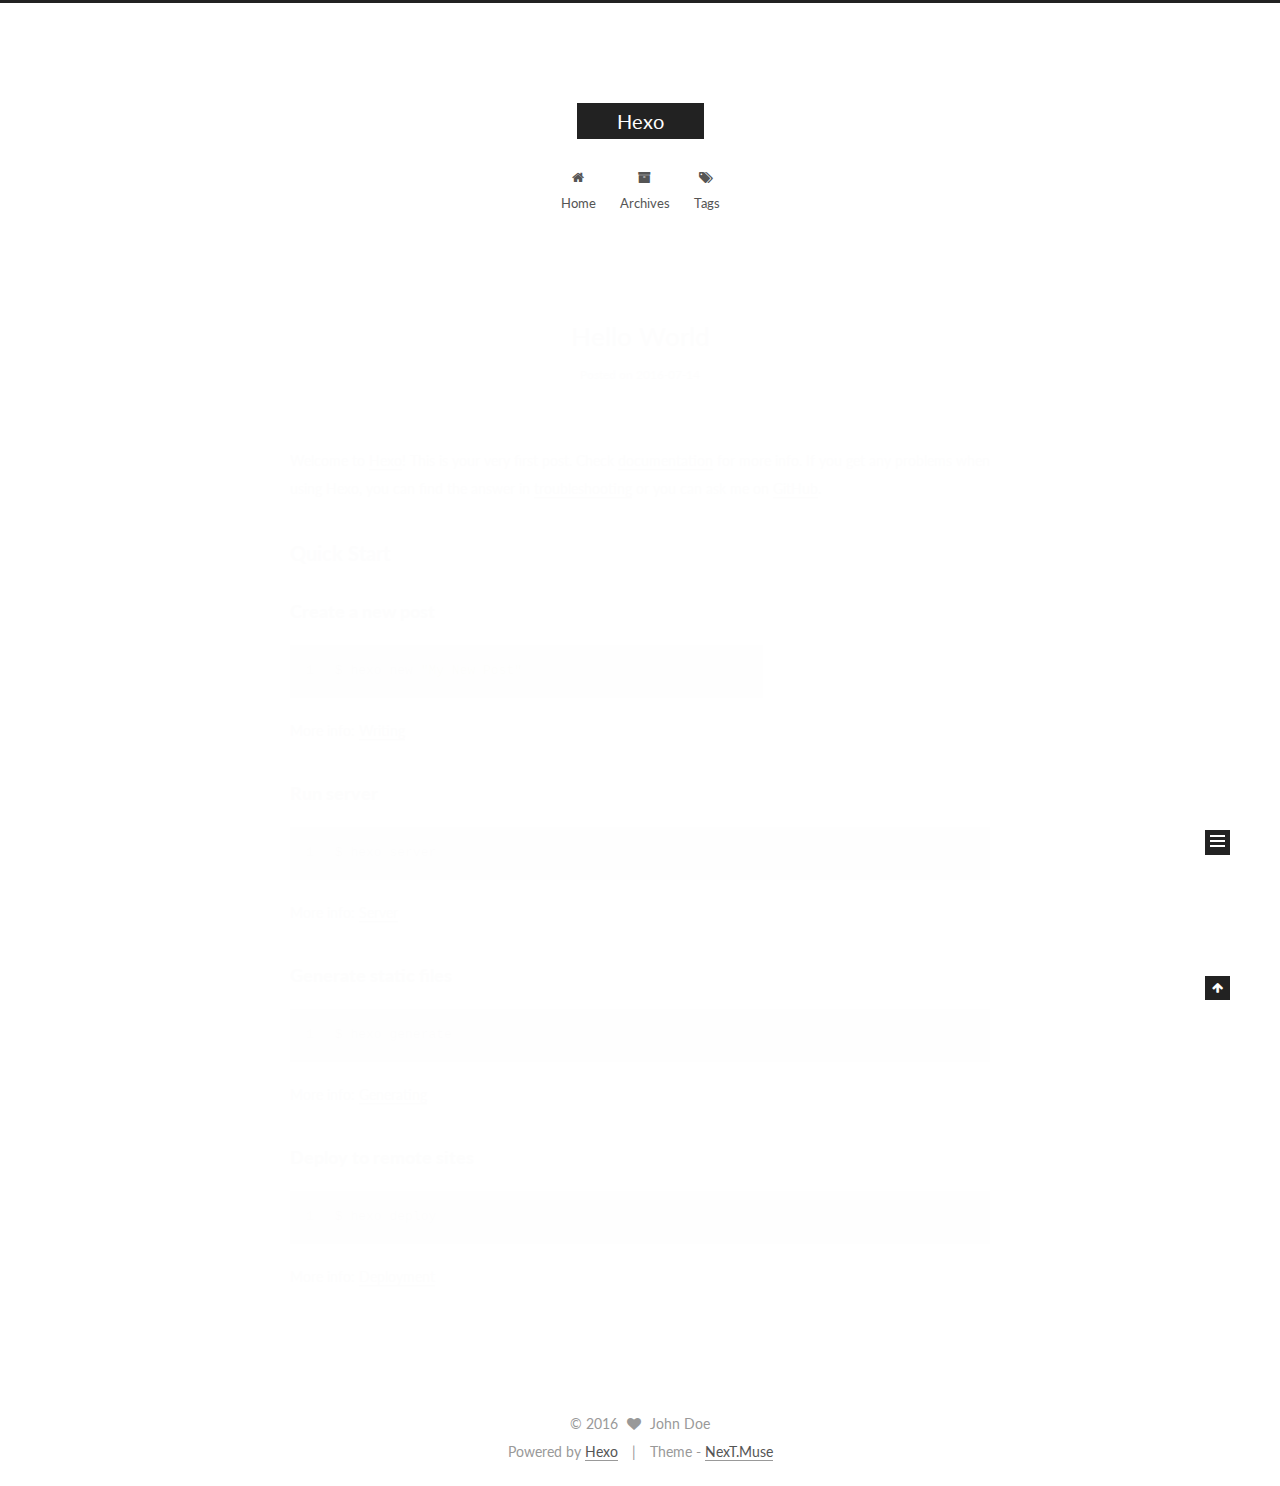
<file: index.html>
<!doctype html>



  


<html class="theme-next muse use-motion">
<head>
  <meta charset="UTF-8"/>
<meta http-equiv="X-UA-Compatible" content="IE=edge,chrome=1" />
<meta name="viewport" content="width=device-width, initial-scale=1, maximum-scale=1"/>



<meta http-equiv="Cache-Control" content="no-transform" />
<meta http-equiv="Cache-Control" content="no-siteapp" />












  
  
  <link href="/vendors/fancybox/source/jquery.fancybox.css?v=2.1.5" rel="stylesheet" type="text/css" />




  
  
  
  

  
    
    
  

  

  

  

  

  
    
    
    <link href="//fonts.googleapis.com/css?family=Lato:300,300italic,400,400italic,700,700italic&subset=latin,latin-ext" rel="stylesheet" type="text/css">
  






<link href="/vendors/font-awesome/css/font-awesome.min.css?v=4.4.0" rel="stylesheet" type="text/css" />

<link href="/css/main.css?v=5.0.1" rel="stylesheet" type="text/css" />


  <meta name="keywords" content="Hexo, NexT" />





  <link rel="alternate" href="/atom.xml" title="Hexo" type="application/atom+xml" />




  <link rel="shortcut icon" type="image/x-icon" href="/favicon.ico?v=5.0.1" />






<meta property="og:type" content="website">
<meta property="og:title" content="Hexo">
<meta property="og:url" content="http://hjpro.xyz/index.html">
<meta property="og:site_name" content="Hexo">
<meta name="twitter:card" content="summary">
<meta name="twitter:title" content="Hexo">



<script type="text/javascript" id="hexo.configuration">
  var NexT = window.NexT || {};
  var CONFIG = {
    scheme: 'Muse',
    sidebar: {"position":"left","display":"post"},
    fancybox: true,
    motion: true,
    duoshuo: {
      userId: 0,
      author: 'Author'
    }
  };
</script>




  <link rel="canonical" href="http://hjpro.xyz/"/>

  <title> Hexo </title>
</head>

<body itemscope itemtype="http://schema.org/WebPage" lang="">

  










  
  
    
  

  <div class="container one-collumn sidebar-position-left 
   page-home 
 ">
    <div class="headband"></div>

    <header id="header" class="header" itemscope itemtype="http://schema.org/WPHeader">
      <div class="header-inner"><div class="site-meta ">
  

  <div class="custom-logo-site-title">
    <a href="/"  class="brand" rel="start">
      <span class="logo-line-before"><i></i></span>
      <span class="site-title">Hexo</span>
      <span class="logo-line-after"><i></i></span>
    </a>
  </div>
  <p class="site-subtitle"></p>
</div>

<div class="site-nav-toggle">
  <button>
    <span class="btn-bar"></span>
    <span class="btn-bar"></span>
    <span class="btn-bar"></span>
  </button>
</div>

<nav class="site-nav">
  

  
    <ul id="menu" class="menu">
      
        
        <li class="menu-item menu-item-home">
          <a href="/" rel="section">
            
              <i class="menu-item-icon fa fa-fw fa-home"></i> <br />
            
            Home
          </a>
        </li>
      
        
        <li class="menu-item menu-item-archives">
          <a href="/archives" rel="section">
            
              <i class="menu-item-icon fa fa-fw fa-archive"></i> <br />
            
            Archives
          </a>
        </li>
      
        
        <li class="menu-item menu-item-tags">
          <a href="/tags" rel="section">
            
              <i class="menu-item-icon fa fa-fw fa-tags"></i> <br />
            
            Tags
          </a>
        </li>
      

      
    </ul>
  

  
</nav>

 </div>
    </header>

    <main id="main" class="main">
      <div class="main-inner">
        <div class="content-wrap">
          <div id="content" class="content">
            
  <section id="posts" class="posts-expand">
    
      

  
  

  
  
  

  <article class="post post-type-normal " itemscope itemtype="http://schema.org/Article">

    
      <header class="post-header">

        
        
          <h1 class="post-title" itemprop="name headline">
            
            
              
                
                <a class="post-title-link" href="/2016/07/14/hello-world/" itemprop="url">
                  Hello World
                </a>
              
            
          </h1>
        

        <div class="post-meta">
          <span class="post-time">
            <span class="post-meta-item-icon">
              <i class="fa fa-calendar-o"></i>
            </span>
            <span class="post-meta-item-text">Posted on</span>
            <time itemprop="dateCreated" datetime="2016-07-14T23:00:31+08:00" content="2016-07-14">
              2016-07-14
            </time>
          </span>

          

          
            
          

          

          
          

          
        </div>
      </header>
    


    <div class="post-body" itemprop="articleBody">

      
      

      
        
          
            <p>Welcome to <a href="https://hexo.io/" target="_blank" rel="external">Hexo</a>! This is your very first post. Check <a href="https://hexo.io/docs/" target="_blank" rel="external">documentation</a> for more info. If you get any problems when using Hexo, you can find the answer in <a href="https://hexo.io/docs/troubleshooting.html" target="_blank" rel="external">troubleshooting</a> or you can ask me on <a href="https://github.com/hexojs/hexo/issues" target="_blank" rel="external">GitHub</a>.</p>
<h2 id="Quick-Start"><a href="#Quick-Start" class="headerlink" title="Quick Start"></a>Quick Start</h2><h3 id="Create-a-new-post"><a href="#Create-a-new-post" class="headerlink" title="Create a new post"></a>Create a new post</h3><figure class="highlight bash"><table><tr><td class="gutter"><pre><div class="line">1</div></pre></td><td class="code"><pre><div class="line">$ hexo new <span class="string">"My New Post"</span></div></pre></td></tr></table></figure>
<p>More info: <a href="https://hexo.io/docs/writing.html" target="_blank" rel="external">Writing</a></p>
<h3 id="Run-server"><a href="#Run-server" class="headerlink" title="Run server"></a>Run server</h3><figure class="highlight bash"><table><tr><td class="gutter"><pre><div class="line">1</div></pre></td><td class="code"><pre><div class="line">$ hexo server</div></pre></td></tr></table></figure>
<p>More info: <a href="https://hexo.io/docs/server.html" target="_blank" rel="external">Server</a></p>
<h3 id="Generate-static-files"><a href="#Generate-static-files" class="headerlink" title="Generate static files"></a>Generate static files</h3><figure class="highlight bash"><table><tr><td class="gutter"><pre><div class="line">1</div></pre></td><td class="code"><pre><div class="line">$ hexo generate</div></pre></td></tr></table></figure>
<p>More info: <a href="https://hexo.io/docs/generating.html" target="_blank" rel="external">Generating</a></p>
<h3 id="Deploy-to-remote-sites"><a href="#Deploy-to-remote-sites" class="headerlink" title="Deploy to remote sites"></a>Deploy to remote sites</h3><figure class="highlight bash"><table><tr><td class="gutter"><pre><div class="line">1</div></pre></td><td class="code"><pre><div class="line">$ hexo deploy</div></pre></td></tr></table></figure>
<p>More info: <a href="https://hexo.io/docs/deployment.html" target="_blank" rel="external">Deployment</a></p>

          
        
      
    </div>

    <div>
      
    </div>

    <div>
      
    </div>

    <footer class="post-footer">
      

      

      
      
        <div class="post-eof"></div>
      
    </footer>
  </article>


    
  </section>

  


          </div>
          


          

        </div>
        
          
  
  <div class="sidebar-toggle">
    <div class="sidebar-toggle-line-wrap">
      <span class="sidebar-toggle-line sidebar-toggle-line-first"></span>
      <span class="sidebar-toggle-line sidebar-toggle-line-middle"></span>
      <span class="sidebar-toggle-line sidebar-toggle-line-last"></span>
    </div>
  </div>

  <aside id="sidebar" class="sidebar">
    <div class="sidebar-inner">

      

      

      <section class="site-overview sidebar-panel  sidebar-panel-active ">
        <div class="site-author motion-element" itemprop="author" itemscope itemtype="http://schema.org/Person">
          <img class="site-author-image" itemprop="image"
               src="/images/avatar.gif"
               alt="John Doe" />
          <p class="site-author-name" itemprop="name">John Doe</p>
          <p class="site-description motion-element" itemprop="description"></p>
        </div>
        <nav class="site-state motion-element">
          <div class="site-state-item site-state-posts">
            <a href="/archives">
              <span class="site-state-item-count">1</span>
              <span class="site-state-item-name">posts</span>
            </a>
          </div>

          

          

        </nav>

        
          <div class="feed-link motion-element">
            <a href="/atom.xml" rel="alternate">
              <i class="fa fa-rss"></i>
              RSS
            </a>
          </div>
        

        <div class="links-of-author motion-element">
          
        </div>

        
        

        
        

      </section>

      

    </div>
  </aside>


        
      </div>
    </main>

    <footer id="footer" class="footer">
      <div class="footer-inner">
        <div class="copyright" >
  
  &copy; 
  <span itemprop="copyrightYear">2016</span>
  <span class="with-love">
    <i class="fa fa-heart"></i>
  </span>
  <span class="author" itemprop="copyrightHolder">John Doe</span>
</div>

<div class="powered-by">
  Powered by <a class="theme-link" href="http://hexo.io">Hexo</a>
</div>

<div class="theme-info">
  Theme -
  <a class="theme-link" href="https://github.com/iissnan/hexo-theme-next">
    NexT.Muse
  </a>
</div>

        

        
      </div>
    </footer>

    <div class="back-to-top">
      <i class="fa fa-arrow-up"></i>
    </div>
  </div>

  

<script type="text/javascript">
  if (Object.prototype.toString.call(window.Promise) !== '[object Function]') {
    window.Promise = null;
  }
</script>









  



  
  <script type="text/javascript" src="/vendors/jquery/index.js?v=2.1.3"></script>

  
  <script type="text/javascript" src="/vendors/fastclick/lib/fastclick.min.js?v=1.0.6"></script>

  
  <script type="text/javascript" src="/vendors/jquery_lazyload/jquery.lazyload.js?v=1.9.7"></script>

  
  <script type="text/javascript" src="/vendors/velocity/velocity.min.js?v=1.2.1"></script>

  
  <script type="text/javascript" src="/vendors/velocity/velocity.ui.min.js?v=1.2.1"></script>

  
  <script type="text/javascript" src="/vendors/fancybox/source/jquery.fancybox.pack.js?v=2.1.5"></script>


  


  <script type="text/javascript" src="/js/src/utils.js?v=5.0.1"></script>

  <script type="text/javascript" src="/js/src/motion.js?v=5.0.1"></script>



  
  

  

  


  <script type="text/javascript" src="/js/src/bootstrap.js?v=5.0.1"></script>



  



  




  
  

  

  

  

</body>
</html>
</file>
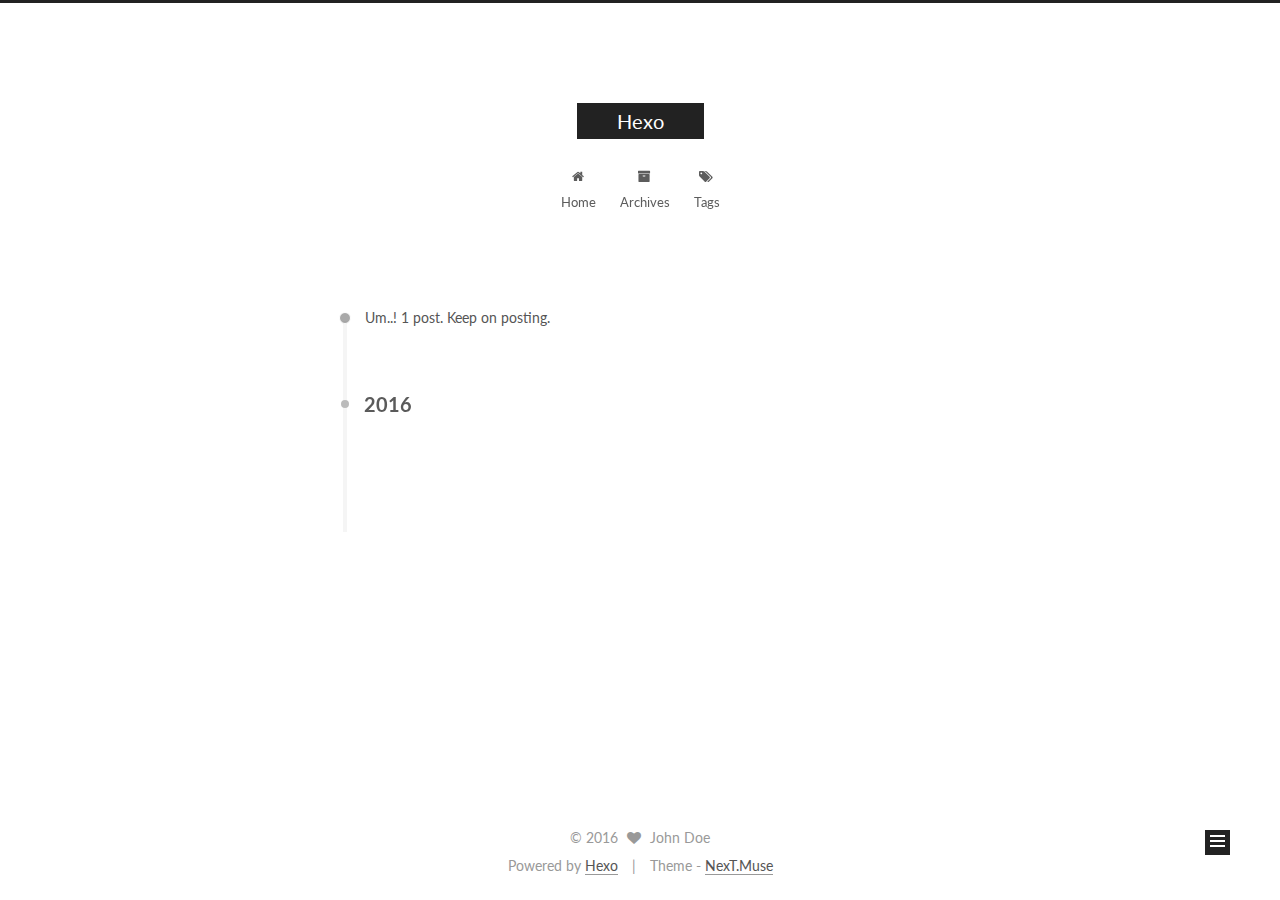
<file: archives/index.html>
<!doctype html>



  


<html class="theme-next muse use-motion">
<head>
  <meta charset="UTF-8"/>
<meta http-equiv="X-UA-Compatible" content="IE=edge,chrome=1" />
<meta name="viewport" content="width=device-width, initial-scale=1, maximum-scale=1"/>



<meta http-equiv="Cache-Control" content="no-transform" />
<meta http-equiv="Cache-Control" content="no-siteapp" />












  
  
  <link href="/vendors/fancybox/source/jquery.fancybox.css?v=2.1.5" rel="stylesheet" type="text/css" />




  
  
  
  

  
    
    
  

  

  

  

  

  
    
    
    <link href="//fonts.googleapis.com/css?family=Lato:300,300italic,400,400italic,700,700italic&subset=latin,latin-ext" rel="stylesheet" type="text/css">
  






<link href="/vendors/font-awesome/css/font-awesome.min.css?v=4.4.0" rel="stylesheet" type="text/css" />

<link href="/css/main.css?v=5.0.1" rel="stylesheet" type="text/css" />


  <meta name="keywords" content="Hexo, NexT" />





  <link rel="alternate" href="/atom.xml" title="Hexo" type="application/atom+xml" />




  <link rel="shortcut icon" type="image/x-icon" href="/favicon.ico?v=5.0.1" />






<meta property="og:type" content="website">
<meta property="og:title" content="Hexo">
<meta property="og:url" content="http://hjpro.xyz/archives/index.html">
<meta property="og:site_name" content="Hexo">
<meta name="twitter:card" content="summary">
<meta name="twitter:title" content="Hexo">



<script type="text/javascript" id="hexo.configuration">
  var NexT = window.NexT || {};
  var CONFIG = {
    scheme: 'Muse',
    sidebar: {"position":"left","display":"post"},
    fancybox: true,
    motion: true,
    duoshuo: {
      userId: 0,
      author: 'Author'
    }
  };
</script>




  <link rel="canonical" href="http://hjpro.xyz/archives/"/>

  <title> Archive | Hexo </title>
</head>

<body itemscope itemtype="http://schema.org/WebPage" lang="">

  










  
  
    
  

  <div class="container one-collumn sidebar-position-left  page-archive  ">
    <div class="headband"></div>

    <header id="header" class="header" itemscope itemtype="http://schema.org/WPHeader">
      <div class="header-inner"><div class="site-meta ">
  

  <div class="custom-logo-site-title">
    <a href="/"  class="brand" rel="start">
      <span class="logo-line-before"><i></i></span>
      <span class="site-title">Hexo</span>
      <span class="logo-line-after"><i></i></span>
    </a>
  </div>
  <p class="site-subtitle"></p>
</div>

<div class="site-nav-toggle">
  <button>
    <span class="btn-bar"></span>
    <span class="btn-bar"></span>
    <span class="btn-bar"></span>
  </button>
</div>

<nav class="site-nav">
  

  
    <ul id="menu" class="menu">
      
        
        <li class="menu-item menu-item-home">
          <a href="/" rel="section">
            
              <i class="menu-item-icon fa fa-fw fa-home"></i> <br />
            
            Home
          </a>
        </li>
      
        
        <li class="menu-item menu-item-archives">
          <a href="/archives" rel="section">
            
              <i class="menu-item-icon fa fa-fw fa-archive"></i> <br />
            
            Archives
          </a>
        </li>
      
        
        <li class="menu-item menu-item-tags">
          <a href="/tags" rel="section">
            
              <i class="menu-item-icon fa fa-fw fa-tags"></i> <br />
            
            Tags
          </a>
        </li>
      

      
    </ul>
  

  
</nav>

 </div>
    </header>

    <main id="main" class="main">
      <div class="main-inner">
        <div class="content-wrap">
          <div id="content" class="content">
            

  <section id="posts" class="posts-collapse">
    <span class="archive-move-on"></span>

    <span class="archive-page-counter">
      
      
      
        
      
      Um..! 1 post. Keep on posting.
    </span>

    

      
      
      

      
        
        <div class="collection-title">
          <h2 class="archive-year motion-element" id="archive-year-2016">2016</h2>
        </div>
      
      

      

  <article class="post post-type-normal" itemscope itemtype="http://schema.org/Article">
    <header class="post-header">

      <h1 class="post-title">
        
            <a class="post-title-link" href="/2016/07/14/hello-world/" itemprop="url">
              
                <span itemprop="name">Hello World</span>
              
            </a>
        
      </h1>

      <div class="post-meta">
        <time class="post-time" itemprop="dateCreated"
              datetime="2016-07-14T23:00:31+08:00"
              content="2016-07-14" >
          07-14
        </time>
      </div>

    </header>
  </article>



    

  </section>

  



          </div>
          


          

        </div>
        
          
  
  <div class="sidebar-toggle">
    <div class="sidebar-toggle-line-wrap">
      <span class="sidebar-toggle-line sidebar-toggle-line-first"></span>
      <span class="sidebar-toggle-line sidebar-toggle-line-middle"></span>
      <span class="sidebar-toggle-line sidebar-toggle-line-last"></span>
    </div>
  </div>

  <aside id="sidebar" class="sidebar">
    <div class="sidebar-inner">

      

      

      <section class="site-overview sidebar-panel  sidebar-panel-active ">
        <div class="site-author motion-element" itemprop="author" itemscope itemtype="http://schema.org/Person">
          <img class="site-author-image" itemprop="image"
               src="/images/avatar.gif"
               alt="John Doe" />
          <p class="site-author-name" itemprop="name">John Doe</p>
          <p class="site-description motion-element" itemprop="description"></p>
        </div>
        <nav class="site-state motion-element">
          <div class="site-state-item site-state-posts">
            <a href="/archives">
              <span class="site-state-item-count">1</span>
              <span class="site-state-item-name">posts</span>
            </a>
          </div>

          

          

        </nav>

        
          <div class="feed-link motion-element">
            <a href="/atom.xml" rel="alternate">
              <i class="fa fa-rss"></i>
              RSS
            </a>
          </div>
        

        <div class="links-of-author motion-element">
          
        </div>

        
        

        
        

      </section>

      

    </div>
  </aside>


        
      </div>
    </main>

    <footer id="footer" class="footer">
      <div class="footer-inner">
        <div class="copyright" >
  
  &copy; 
  <span itemprop="copyrightYear">2016</span>
  <span class="with-love">
    <i class="fa fa-heart"></i>
  </span>
  <span class="author" itemprop="copyrightHolder">John Doe</span>
</div>

<div class="powered-by">
  Powered by <a class="theme-link" href="http://hexo.io">Hexo</a>
</div>

<div class="theme-info">
  Theme -
  <a class="theme-link" href="https://github.com/iissnan/hexo-theme-next">
    NexT.Muse
  </a>
</div>

        

        
      </div>
    </footer>

    <div class="back-to-top">
      <i class="fa fa-arrow-up"></i>
    </div>
  </div>

  

<script type="text/javascript">
  if (Object.prototype.toString.call(window.Promise) !== '[object Function]') {
    window.Promise = null;
  }
</script>









  



  
  <script type="text/javascript" src="/vendors/jquery/index.js?v=2.1.3"></script>

  
  <script type="text/javascript" src="/vendors/fastclick/lib/fastclick.min.js?v=1.0.6"></script>

  
  <script type="text/javascript" src="/vendors/jquery_lazyload/jquery.lazyload.js?v=1.9.7"></script>

  
  <script type="text/javascript" src="/vendors/velocity/velocity.min.js?v=1.2.1"></script>

  
  <script type="text/javascript" src="/vendors/velocity/velocity.ui.min.js?v=1.2.1"></script>

  
  <script type="text/javascript" src="/vendors/fancybox/source/jquery.fancybox.pack.js?v=2.1.5"></script>


  


  <script type="text/javascript" src="/js/src/utils.js?v=5.0.1"></script>

  <script type="text/javascript" src="/js/src/motion.js?v=5.0.1"></script>



  
  

  
  
    <script type="text/javascript" id="motion.page.archive">
      $('.archive-year').velocity('transition.slideLeftIn');
    </script>
  


  


  <script type="text/javascript" src="/js/src/bootstrap.js?v=5.0.1"></script>



  



  




  
  

  

  

  

</body>
</html>
</file>
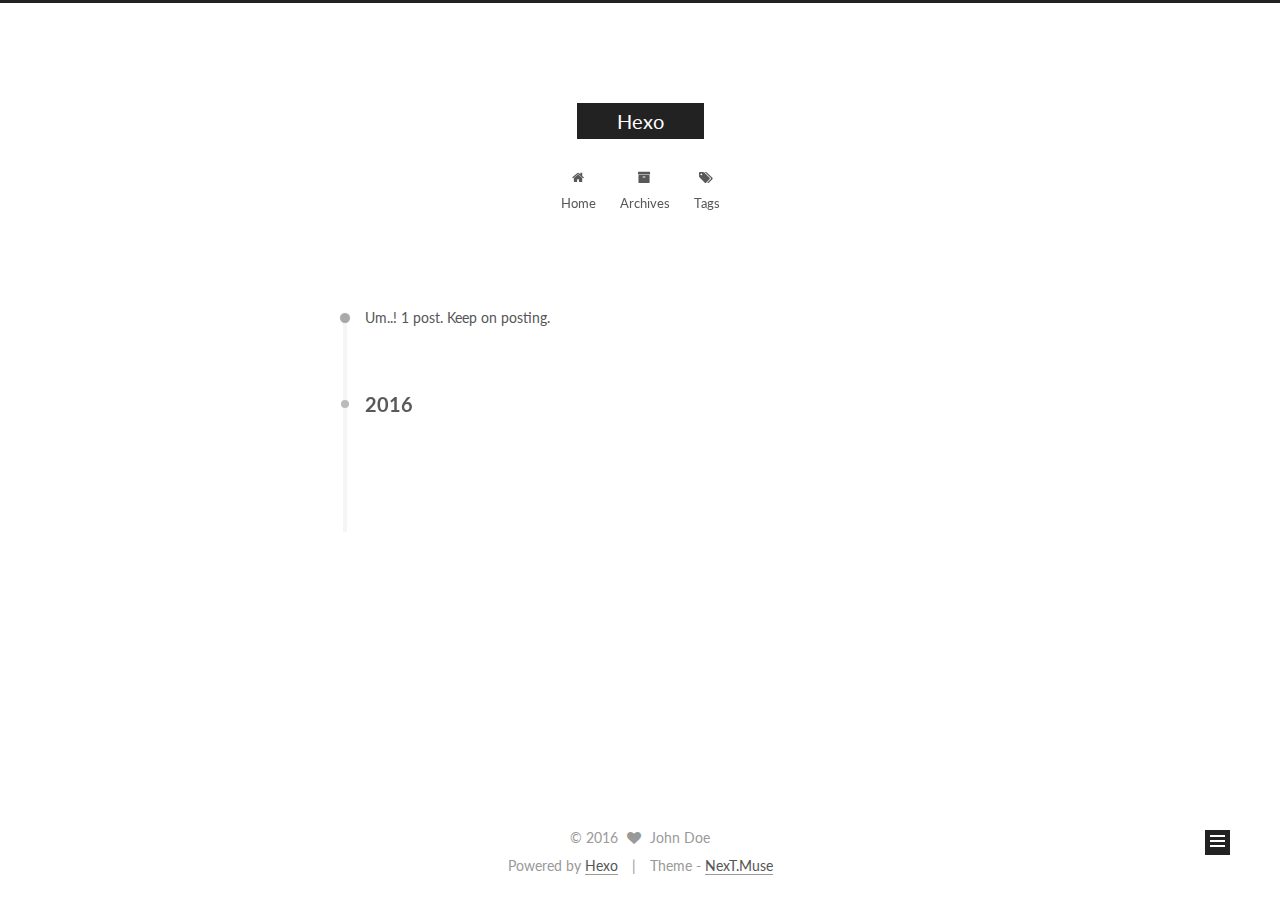
<file: archives/2016/index.html>
<!doctype html>



  


<html class="theme-next muse use-motion">
<head>
  <meta charset="UTF-8"/>
<meta http-equiv="X-UA-Compatible" content="IE=edge,chrome=1" />
<meta name="viewport" content="width=device-width, initial-scale=1, maximum-scale=1"/>



<meta http-equiv="Cache-Control" content="no-transform" />
<meta http-equiv="Cache-Control" content="no-siteapp" />












  
  
  <link href="/vendors/fancybox/source/jquery.fancybox.css?v=2.1.5" rel="stylesheet" type="text/css" />




  
  
  
  

  
    
    
  

  

  

  

  

  
    
    
    <link href="//fonts.googleapis.com/css?family=Lato:300,300italic,400,400italic,700,700italic&subset=latin,latin-ext" rel="stylesheet" type="text/css">
  






<link href="/vendors/font-awesome/css/font-awesome.min.css?v=4.4.0" rel="stylesheet" type="text/css" />

<link href="/css/main.css?v=5.0.1" rel="stylesheet" type="text/css" />


  <meta name="keywords" content="Hexo, NexT" />





  <link rel="alternate" href="/atom.xml" title="Hexo" type="application/atom+xml" />




  <link rel="shortcut icon" type="image/x-icon" href="/favicon.ico?v=5.0.1" />






<meta property="og:type" content="website">
<meta property="og:title" content="Hexo">
<meta property="og:url" content="http://hjpro.xyz/archives/2016/index.html">
<meta property="og:site_name" content="Hexo">
<meta name="twitter:card" content="summary">
<meta name="twitter:title" content="Hexo">



<script type="text/javascript" id="hexo.configuration">
  var NexT = window.NexT || {};
  var CONFIG = {
    scheme: 'Muse',
    sidebar: {"position":"left","display":"post"},
    fancybox: true,
    motion: true,
    duoshuo: {
      userId: 0,
      author: 'Author'
    }
  };
</script>




  <link rel="canonical" href="http://hjpro.xyz/archives/2016/"/>

  <title> Archive | Hexo </title>
</head>

<body itemscope itemtype="http://schema.org/WebPage" lang="">

  










  
  
    
  

  <div class="container one-collumn sidebar-position-left  page-archive  ">
    <div class="headband"></div>

    <header id="header" class="header" itemscope itemtype="http://schema.org/WPHeader">
      <div class="header-inner"><div class="site-meta ">
  

  <div class="custom-logo-site-title">
    <a href="/"  class="brand" rel="start">
      <span class="logo-line-before"><i></i></span>
      <span class="site-title">Hexo</span>
      <span class="logo-line-after"><i></i></span>
    </a>
  </div>
  <p class="site-subtitle"></p>
</div>

<div class="site-nav-toggle">
  <button>
    <span class="btn-bar"></span>
    <span class="btn-bar"></span>
    <span class="btn-bar"></span>
  </button>
</div>

<nav class="site-nav">
  

  
    <ul id="menu" class="menu">
      
        
        <li class="menu-item menu-item-home">
          <a href="/" rel="section">
            
              <i class="menu-item-icon fa fa-fw fa-home"></i> <br />
            
            Home
          </a>
        </li>
      
        
        <li class="menu-item menu-item-archives">
          <a href="/archives" rel="section">
            
              <i class="menu-item-icon fa fa-fw fa-archive"></i> <br />
            
            Archives
          </a>
        </li>
      
        
        <li class="menu-item menu-item-tags">
          <a href="/tags" rel="section">
            
              <i class="menu-item-icon fa fa-fw fa-tags"></i> <br />
            
            Tags
          </a>
        </li>
      

      
    </ul>
  

  
</nav>

 </div>
    </header>

    <main id="main" class="main">
      <div class="main-inner">
        <div class="content-wrap">
          <div id="content" class="content">
            

  <section id="posts" class="posts-collapse">
    <span class="archive-move-on"></span>

    <span class="archive-page-counter">
      
      
      
        
      
      Um..! 1 post. Keep on posting.
    </span>

    

      
      
      

      
        
        <div class="collection-title">
          <h2 class="archive-year motion-element" id="archive-year-2016">2016</h2>
        </div>
      
      

      

  <article class="post post-type-normal" itemscope itemtype="http://schema.org/Article">
    <header class="post-header">

      <h1 class="post-title">
        
            <a class="post-title-link" href="/2016/07/14/hello-world/" itemprop="url">
              
                <span itemprop="name">Hello World</span>
              
            </a>
        
      </h1>

      <div class="post-meta">
        <time class="post-time" itemprop="dateCreated"
              datetime="2016-07-14T23:00:31+08:00"
              content="2016-07-14" >
          07-14
        </time>
      </div>

    </header>
  </article>



    

  </section>

  



          </div>
          


          

        </div>
        
          
  
  <div class="sidebar-toggle">
    <div class="sidebar-toggle-line-wrap">
      <span class="sidebar-toggle-line sidebar-toggle-line-first"></span>
      <span class="sidebar-toggle-line sidebar-toggle-line-middle"></span>
      <span class="sidebar-toggle-line sidebar-toggle-line-last"></span>
    </div>
  </div>

  <aside id="sidebar" class="sidebar">
    <div class="sidebar-inner">

      

      

      <section class="site-overview sidebar-panel  sidebar-panel-active ">
        <div class="site-author motion-element" itemprop="author" itemscope itemtype="http://schema.org/Person">
          <img class="site-author-image" itemprop="image"
               src="/images/avatar.gif"
               alt="John Doe" />
          <p class="site-author-name" itemprop="name">John Doe</p>
          <p class="site-description motion-element" itemprop="description"></p>
        </div>
        <nav class="site-state motion-element">
          <div class="site-state-item site-state-posts">
            <a href="/archives">
              <span class="site-state-item-count">1</span>
              <span class="site-state-item-name">posts</span>
            </a>
          </div>

          

          

        </nav>

        
          <div class="feed-link motion-element">
            <a href="/atom.xml" rel="alternate">
              <i class="fa fa-rss"></i>
              RSS
            </a>
          </div>
        

        <div class="links-of-author motion-element">
          
        </div>

        
        

        
        

      </section>

      

    </div>
  </aside>


        
      </div>
    </main>

    <footer id="footer" class="footer">
      <div class="footer-inner">
        <div class="copyright" >
  
  &copy; 
  <span itemprop="copyrightYear">2016</span>
  <span class="with-love">
    <i class="fa fa-heart"></i>
  </span>
  <span class="author" itemprop="copyrightHolder">John Doe</span>
</div>

<div class="powered-by">
  Powered by <a class="theme-link" href="http://hexo.io">Hexo</a>
</div>

<div class="theme-info">
  Theme -
  <a class="theme-link" href="https://github.com/iissnan/hexo-theme-next">
    NexT.Muse
  </a>
</div>

        

        
      </div>
    </footer>

    <div class="back-to-top">
      <i class="fa fa-arrow-up"></i>
    </div>
  </div>

  

<script type="text/javascript">
  if (Object.prototype.toString.call(window.Promise) !== '[object Function]') {
    window.Promise = null;
  }
</script>









  



  
  <script type="text/javascript" src="/vendors/jquery/index.js?v=2.1.3"></script>

  
  <script type="text/javascript" src="/vendors/fastclick/lib/fastclick.min.js?v=1.0.6"></script>

  
  <script type="text/javascript" src="/vendors/jquery_lazyload/jquery.lazyload.js?v=1.9.7"></script>

  
  <script type="text/javascript" src="/vendors/velocity/velocity.min.js?v=1.2.1"></script>

  
  <script type="text/javascript" src="/vendors/velocity/velocity.ui.min.js?v=1.2.1"></script>

  
  <script type="text/javascript" src="/vendors/fancybox/source/jquery.fancybox.pack.js?v=2.1.5"></script>


  


  <script type="text/javascript" src="/js/src/utils.js?v=5.0.1"></script>

  <script type="text/javascript" src="/js/src/motion.js?v=5.0.1"></script>



  
  

  
  
    <script type="text/javascript" id="motion.page.archive">
      $('.archive-year').velocity('transition.slideLeftIn');
    </script>
  


  


  <script type="text/javascript" src="/js/src/bootstrap.js?v=5.0.1"></script>



  



  




  
  

  

  

  

</body>
</html>
</file>
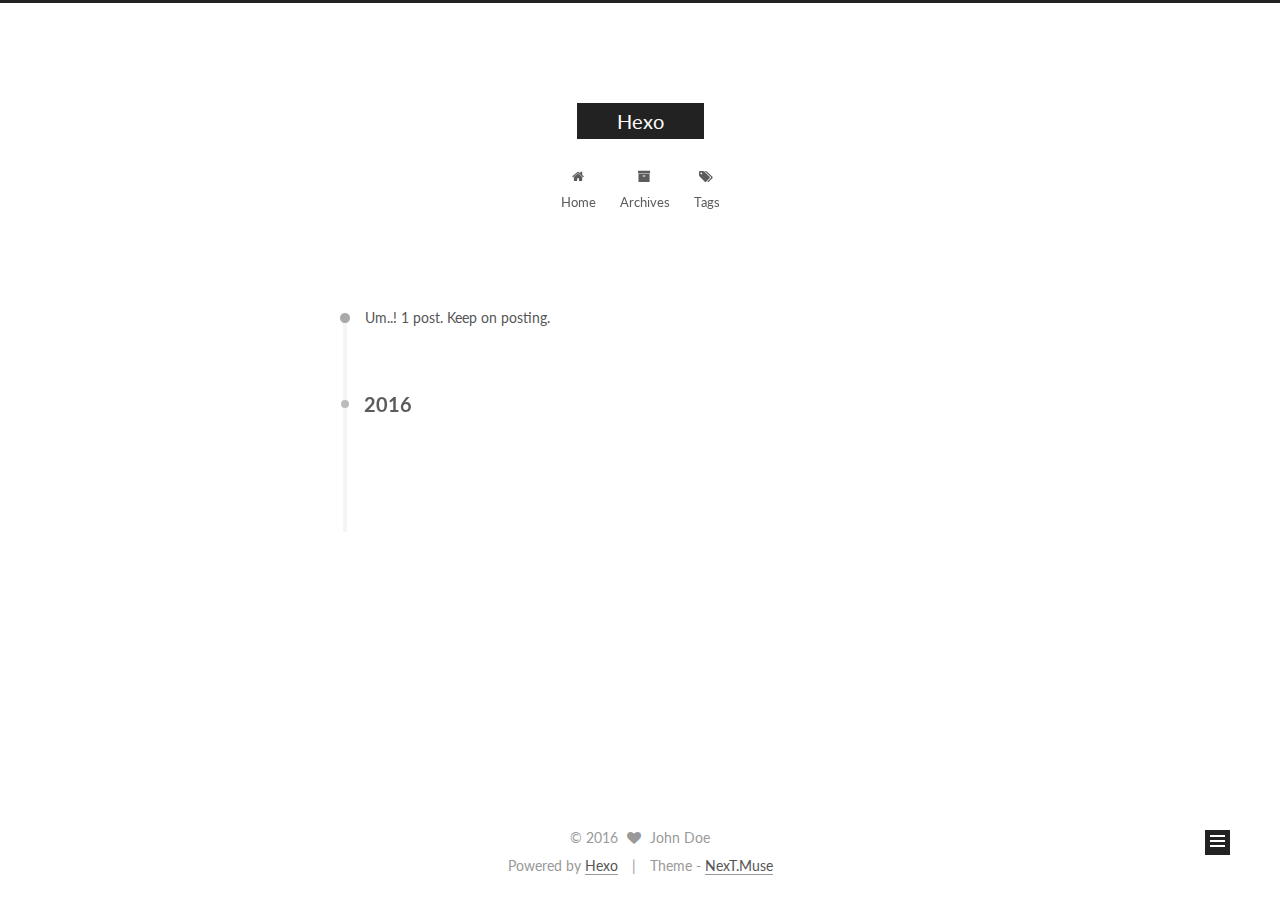
<file: archives/2016/07/index.html>
<!doctype html>



  


<html class="theme-next muse use-motion">
<head>
  <meta charset="UTF-8"/>
<meta http-equiv="X-UA-Compatible" content="IE=edge,chrome=1" />
<meta name="viewport" content="width=device-width, initial-scale=1, maximum-scale=1"/>



<meta http-equiv="Cache-Control" content="no-transform" />
<meta http-equiv="Cache-Control" content="no-siteapp" />












  
  
  <link href="/vendors/fancybox/source/jquery.fancybox.css?v=2.1.5" rel="stylesheet" type="text/css" />




  
  
  
  

  
    
    
  

  

  

  

  

  
    
    
    <link href="//fonts.googleapis.com/css?family=Lato:300,300italic,400,400italic,700,700italic&subset=latin,latin-ext" rel="stylesheet" type="text/css">
  






<link href="/vendors/font-awesome/css/font-awesome.min.css?v=4.4.0" rel="stylesheet" type="text/css" />

<link href="/css/main.css?v=5.0.1" rel="stylesheet" type="text/css" />


  <meta name="keywords" content="Hexo, NexT" />





  <link rel="alternate" href="/atom.xml" title="Hexo" type="application/atom+xml" />




  <link rel="shortcut icon" type="image/x-icon" href="/favicon.ico?v=5.0.1" />






<meta property="og:type" content="website">
<meta property="og:title" content="Hexo">
<meta property="og:url" content="http://hjpro.xyz/archives/2016/07/index.html">
<meta property="og:site_name" content="Hexo">
<meta name="twitter:card" content="summary">
<meta name="twitter:title" content="Hexo">



<script type="text/javascript" id="hexo.configuration">
  var NexT = window.NexT || {};
  var CONFIG = {
    scheme: 'Muse',
    sidebar: {"position":"left","display":"post"},
    fancybox: true,
    motion: true,
    duoshuo: {
      userId: 0,
      author: 'Author'
    }
  };
</script>




  <link rel="canonical" href="http://hjpro.xyz/archives/2016/07/"/>

  <title> Archive | Hexo </title>
</head>

<body itemscope itemtype="http://schema.org/WebPage" lang="">

  










  
  
    
  

  <div class="container one-collumn sidebar-position-left  page-archive  ">
    <div class="headband"></div>

    <header id="header" class="header" itemscope itemtype="http://schema.org/WPHeader">
      <div class="header-inner"><div class="site-meta ">
  

  <div class="custom-logo-site-title">
    <a href="/"  class="brand" rel="start">
      <span class="logo-line-before"><i></i></span>
      <span class="site-title">Hexo</span>
      <span class="logo-line-after"><i></i></span>
    </a>
  </div>
  <p class="site-subtitle"></p>
</div>

<div class="site-nav-toggle">
  <button>
    <span class="btn-bar"></span>
    <span class="btn-bar"></span>
    <span class="btn-bar"></span>
  </button>
</div>

<nav class="site-nav">
  

  
    <ul id="menu" class="menu">
      
        
        <li class="menu-item menu-item-home">
          <a href="/" rel="section">
            
              <i class="menu-item-icon fa fa-fw fa-home"></i> <br />
            
            Home
          </a>
        </li>
      
        
        <li class="menu-item menu-item-archives">
          <a href="/archives" rel="section">
            
              <i class="menu-item-icon fa fa-fw fa-archive"></i> <br />
            
            Archives
          </a>
        </li>
      
        
        <li class="menu-item menu-item-tags">
          <a href="/tags" rel="section">
            
              <i class="menu-item-icon fa fa-fw fa-tags"></i> <br />
            
            Tags
          </a>
        </li>
      

      
    </ul>
  

  
</nav>

 </div>
    </header>

    <main id="main" class="main">
      <div class="main-inner">
        <div class="content-wrap">
          <div id="content" class="content">
            

  <section id="posts" class="posts-collapse">
    <span class="archive-move-on"></span>

    <span class="archive-page-counter">
      
      
      
        
      
      Um..! 1 post. Keep on posting.
    </span>

    

      
      
      

      
        
        <div class="collection-title">
          <h2 class="archive-year motion-element" id="archive-year-2016">2016</h2>
        </div>
      
      

      

  <article class="post post-type-normal" itemscope itemtype="http://schema.org/Article">
    <header class="post-header">

      <h1 class="post-title">
        
            <a class="post-title-link" href="/2016/07/14/hello-world/" itemprop="url">
              
                <span itemprop="name">Hello World</span>
              
            </a>
        
      </h1>

      <div class="post-meta">
        <time class="post-time" itemprop="dateCreated"
              datetime="2016-07-14T23:00:31+08:00"
              content="2016-07-14" >
          07-14
        </time>
      </div>

    </header>
  </article>



    

  </section>

  



          </div>
          


          

        </div>
        
          
  
  <div class="sidebar-toggle">
    <div class="sidebar-toggle-line-wrap">
      <span class="sidebar-toggle-line sidebar-toggle-line-first"></span>
      <span class="sidebar-toggle-line sidebar-toggle-line-middle"></span>
      <span class="sidebar-toggle-line sidebar-toggle-line-last"></span>
    </div>
  </div>

  <aside id="sidebar" class="sidebar">
    <div class="sidebar-inner">

      

      

      <section class="site-overview sidebar-panel  sidebar-panel-active ">
        <div class="site-author motion-element" itemprop="author" itemscope itemtype="http://schema.org/Person">
          <img class="site-author-image" itemprop="image"
               src="/images/avatar.gif"
               alt="John Doe" />
          <p class="site-author-name" itemprop="name">John Doe</p>
          <p class="site-description motion-element" itemprop="description"></p>
        </div>
        <nav class="site-state motion-element">
          <div class="site-state-item site-state-posts">
            <a href="/archives">
              <span class="site-state-item-count">1</span>
              <span class="site-state-item-name">posts</span>
            </a>
          </div>

          

          

        </nav>

        
          <div class="feed-link motion-element">
            <a href="/atom.xml" rel="alternate">
              <i class="fa fa-rss"></i>
              RSS
            </a>
          </div>
        

        <div class="links-of-author motion-element">
          
        </div>

        
        

        
        

      </section>

      

    </div>
  </aside>


        
      </div>
    </main>

    <footer id="footer" class="footer">
      <div class="footer-inner">
        <div class="copyright" >
  
  &copy; 
  <span itemprop="copyrightYear">2016</span>
  <span class="with-love">
    <i class="fa fa-heart"></i>
  </span>
  <span class="author" itemprop="copyrightHolder">John Doe</span>
</div>

<div class="powered-by">
  Powered by <a class="theme-link" href="http://hexo.io">Hexo</a>
</div>

<div class="theme-info">
  Theme -
  <a class="theme-link" href="https://github.com/iissnan/hexo-theme-next">
    NexT.Muse
  </a>
</div>

        

        
      </div>
    </footer>

    <div class="back-to-top">
      <i class="fa fa-arrow-up"></i>
    </div>
  </div>

  

<script type="text/javascript">
  if (Object.prototype.toString.call(window.Promise) !== '[object Function]') {
    window.Promise = null;
  }
</script>









  



  
  <script type="text/javascript" src="/vendors/jquery/index.js?v=2.1.3"></script>

  
  <script type="text/javascript" src="/vendors/fastclick/lib/fastclick.min.js?v=1.0.6"></script>

  
  <script type="text/javascript" src="/vendors/jquery_lazyload/jquery.lazyload.js?v=1.9.7"></script>

  
  <script type="text/javascript" src="/vendors/velocity/velocity.min.js?v=1.2.1"></script>

  
  <script type="text/javascript" src="/vendors/velocity/velocity.ui.min.js?v=1.2.1"></script>

  
  <script type="text/javascript" src="/vendors/fancybox/source/jquery.fancybox.pack.js?v=2.1.5"></script>


  


  <script type="text/javascript" src="/js/src/utils.js?v=5.0.1"></script>

  <script type="text/javascript" src="/js/src/motion.js?v=5.0.1"></script>



  
  

  
  
    <script type="text/javascript" id="motion.page.archive">
      $('.archive-year').velocity('transition.slideLeftIn');
    </script>
  


  


  <script type="text/javascript" src="/js/src/bootstrap.js?v=5.0.1"></script>



  



  




  
  

  

  

  

</body>
</html>
</file>
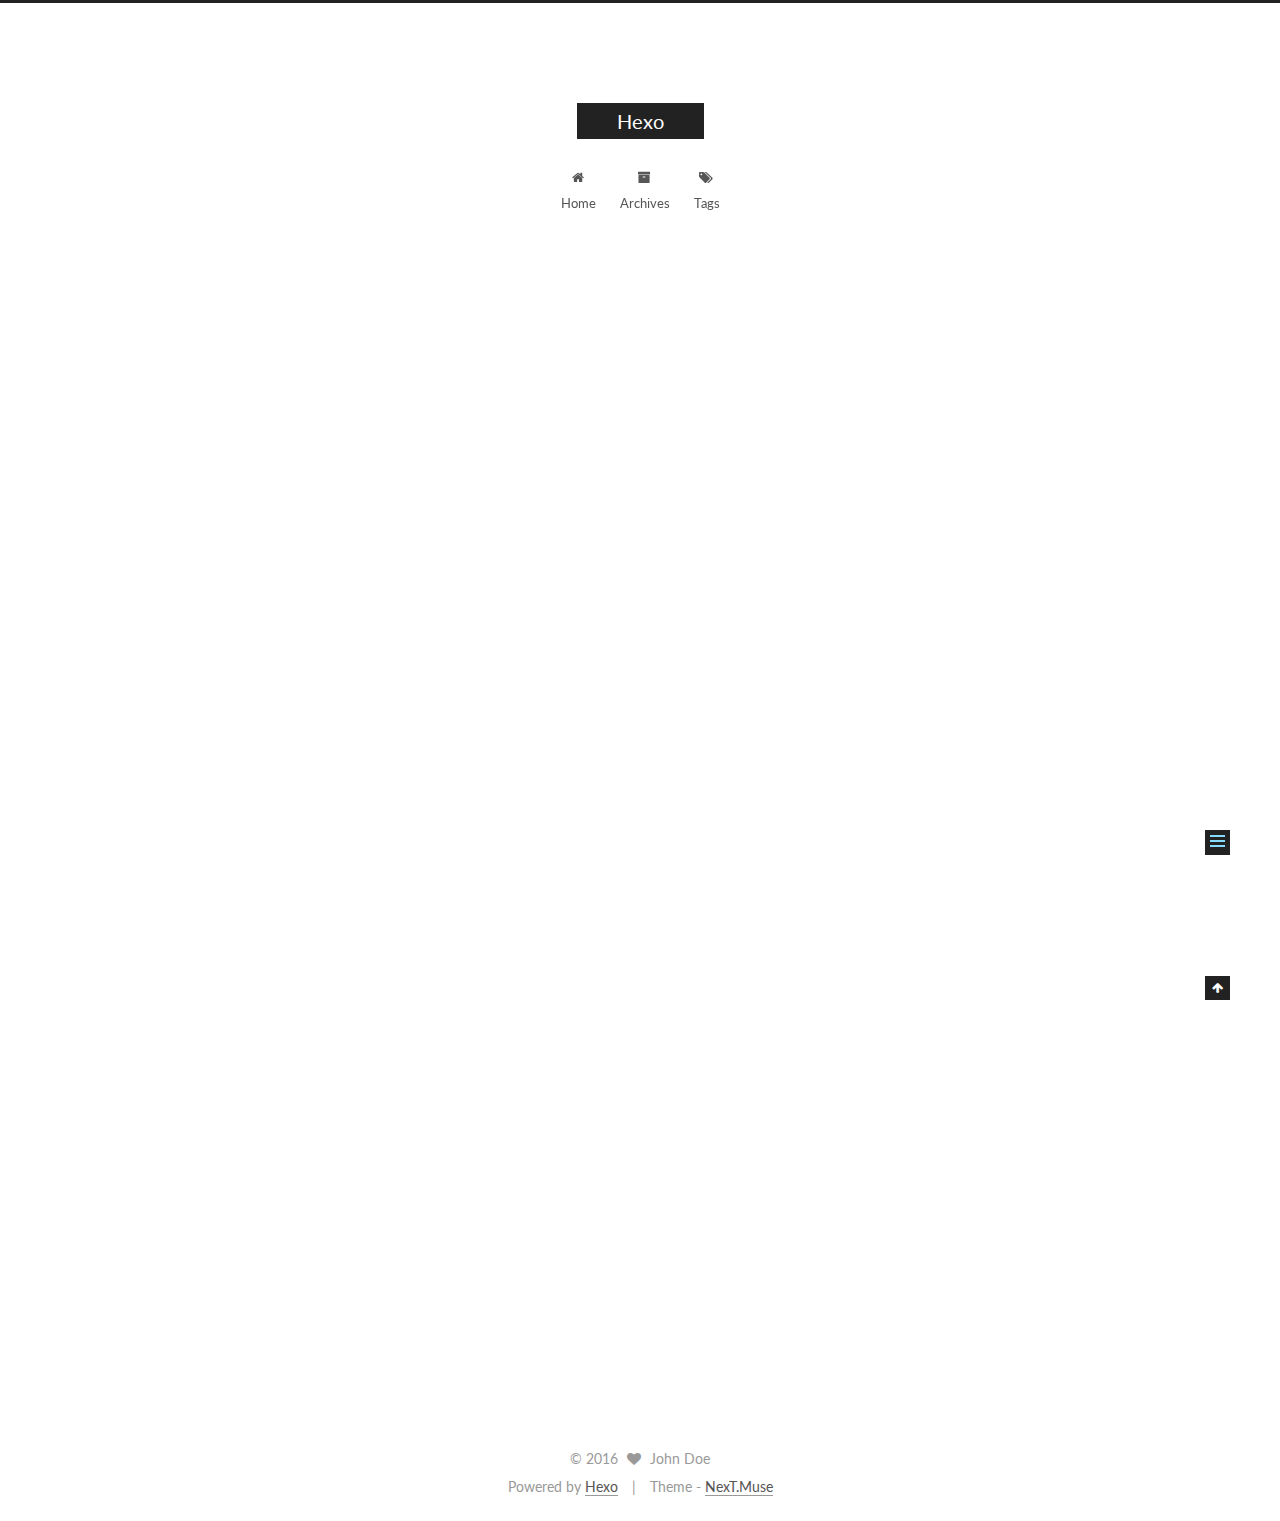
<file: 2016/07/14/hello-world/index.html>
<!doctype html>



  


<html class="theme-next muse use-motion">
<head>
  <meta charset="UTF-8"/>
<meta http-equiv="X-UA-Compatible" content="IE=edge,chrome=1" />
<meta name="viewport" content="width=device-width, initial-scale=1, maximum-scale=1"/>



<meta http-equiv="Cache-Control" content="no-transform" />
<meta http-equiv="Cache-Control" content="no-siteapp" />












  
  
  <link href="/vendors/fancybox/source/jquery.fancybox.css?v=2.1.5" rel="stylesheet" type="text/css" />




  
  
  
  

  
    
    
  

  

  

  

  

  
    
    
    <link href="//fonts.googleapis.com/css?family=Lato:300,300italic,400,400italic,700,700italic&subset=latin,latin-ext" rel="stylesheet" type="text/css">
  






<link href="/vendors/font-awesome/css/font-awesome.min.css?v=4.4.0" rel="stylesheet" type="text/css" />

<link href="/css/main.css?v=5.0.1" rel="stylesheet" type="text/css" />


  <meta name="keywords" content="Hexo, NexT" />




  


  <link rel="alternate" href="/atom.xml" title="Hexo" type="application/atom+xml" />




  <link rel="shortcut icon" type="image/x-icon" href="/favicon.ico?v=5.0.1" />






<meta name="description" content="Welcome to Hexo! This is your very first post. Check documentation for more info. If you get any problems when using Hexo, you can find the answer in troubleshooting or you can ask me on GitHub.
Quick">
<meta property="og:type" content="article">
<meta property="og:title" content="Hello World">
<meta property="og:url" content="http://hjpro.xyz/2016/07/14/hello-world/index.html">
<meta property="og:site_name" content="Hexo">
<meta property="og:description" content="Welcome to Hexo! This is your very first post. Check documentation for more info. If you get any problems when using Hexo, you can find the answer in troubleshooting or you can ask me on GitHub.
Quick">
<meta property="og:updated_time" content="2016-07-14T15:00:31.963Z">
<meta name="twitter:card" content="summary">
<meta name="twitter:title" content="Hello World">
<meta name="twitter:description" content="Welcome to Hexo! This is your very first post. Check documentation for more info. If you get any problems when using Hexo, you can find the answer in troubleshooting or you can ask me on GitHub.
Quick">



<script type="text/javascript" id="hexo.configuration">
  var NexT = window.NexT || {};
  var CONFIG = {
    scheme: 'Muse',
    sidebar: {"position":"left","display":"post"},
    fancybox: true,
    motion: true,
    duoshuo: {
      userId: 0,
      author: 'Author'
    }
  };
</script>




  <link rel="canonical" href="http://hjpro.xyz/2016/07/14/hello-world/"/>

  <title> Hello World | Hexo </title>
</head>

<body itemscope itemtype="http://schema.org/WebPage" lang="">

  










  
  
    
  

  <div class="container one-collumn sidebar-position-left page-post-detail ">
    <div class="headband"></div>

    <header id="header" class="header" itemscope itemtype="http://schema.org/WPHeader">
      <div class="header-inner"><div class="site-meta ">
  

  <div class="custom-logo-site-title">
    <a href="/"  class="brand" rel="start">
      <span class="logo-line-before"><i></i></span>
      <span class="site-title">Hexo</span>
      <span class="logo-line-after"><i></i></span>
    </a>
  </div>
  <p class="site-subtitle"></p>
</div>

<div class="site-nav-toggle">
  <button>
    <span class="btn-bar"></span>
    <span class="btn-bar"></span>
    <span class="btn-bar"></span>
  </button>
</div>

<nav class="site-nav">
  

  
    <ul id="menu" class="menu">
      
        
        <li class="menu-item menu-item-home">
          <a href="/" rel="section">
            
              <i class="menu-item-icon fa fa-fw fa-home"></i> <br />
            
            Home
          </a>
        </li>
      
        
        <li class="menu-item menu-item-archives">
          <a href="/archives" rel="section">
            
              <i class="menu-item-icon fa fa-fw fa-archive"></i> <br />
            
            Archives
          </a>
        </li>
      
        
        <li class="menu-item menu-item-tags">
          <a href="/tags" rel="section">
            
              <i class="menu-item-icon fa fa-fw fa-tags"></i> <br />
            
            Tags
          </a>
        </li>
      

      
    </ul>
  

  
</nav>

 </div>
    </header>

    <main id="main" class="main">
      <div class="main-inner">
        <div class="content-wrap">
          <div id="content" class="content">
            

  <div id="posts" class="posts-expand">
    

  
  

  
  
  

  <article class="post post-type-normal " itemscope itemtype="http://schema.org/Article">

    
      <header class="post-header">

        
        
          <h1 class="post-title" itemprop="name headline">
            
            
              
                Hello World
              
            
          </h1>
        

        <div class="post-meta">
          <span class="post-time">
            <span class="post-meta-item-icon">
              <i class="fa fa-calendar-o"></i>
            </span>
            <span class="post-meta-item-text">Posted on</span>
            <time itemprop="dateCreated" datetime="2016-07-14T23:00:31+08:00" content="2016-07-14">
              2016-07-14
            </time>
          </span>

          

          
            
          

          

          
          

          
        </div>
      </header>
    


    <div class="post-body" itemprop="articleBody">

      
      

      
        <p>Welcome to <a href="https://hexo.io/" target="_blank" rel="external">Hexo</a>! This is your very first post. Check <a href="https://hexo.io/docs/" target="_blank" rel="external">documentation</a> for more info. If you get any problems when using Hexo, you can find the answer in <a href="https://hexo.io/docs/troubleshooting.html" target="_blank" rel="external">troubleshooting</a> or you can ask me on <a href="https://github.com/hexojs/hexo/issues" target="_blank" rel="external">GitHub</a>.</p>
<h2 id="Quick-Start"><a href="#Quick-Start" class="headerlink" title="Quick Start"></a>Quick Start</h2><h3 id="Create-a-new-post"><a href="#Create-a-new-post" class="headerlink" title="Create a new post"></a>Create a new post</h3><figure class="highlight bash"><table><tr><td class="gutter"><pre><div class="line">1</div></pre></td><td class="code"><pre><div class="line">$ hexo new <span class="string">"My New Post"</span></div></pre></td></tr></table></figure>
<p>More info: <a href="https://hexo.io/docs/writing.html" target="_blank" rel="external">Writing</a></p>
<h3 id="Run-server"><a href="#Run-server" class="headerlink" title="Run server"></a>Run server</h3><figure class="highlight bash"><table><tr><td class="gutter"><pre><div class="line">1</div></pre></td><td class="code"><pre><div class="line">$ hexo server</div></pre></td></tr></table></figure>
<p>More info: <a href="https://hexo.io/docs/server.html" target="_blank" rel="external">Server</a></p>
<h3 id="Generate-static-files"><a href="#Generate-static-files" class="headerlink" title="Generate static files"></a>Generate static files</h3><figure class="highlight bash"><table><tr><td class="gutter"><pre><div class="line">1</div></pre></td><td class="code"><pre><div class="line">$ hexo generate</div></pre></td></tr></table></figure>
<p>More info: <a href="https://hexo.io/docs/generating.html" target="_blank" rel="external">Generating</a></p>
<h3 id="Deploy-to-remote-sites"><a href="#Deploy-to-remote-sites" class="headerlink" title="Deploy to remote sites"></a>Deploy to remote sites</h3><figure class="highlight bash"><table><tr><td class="gutter"><pre><div class="line">1</div></pre></td><td class="code"><pre><div class="line">$ hexo deploy</div></pre></td></tr></table></figure>
<p>More info: <a href="https://hexo.io/docs/deployment.html" target="_blank" rel="external">Deployment</a></p>

      
    </div>

    <div>
      
        

      
    </div>

    <div>
      
        

      
    </div>

    <footer class="post-footer">
      

      

      
      
    </footer>
  </article>



    <div class="post-spread">
      
    </div>
  </div>


          </div>
          


          
  <div class="comments" id="comments">
    
  </div>


        </div>
        
          
  
  <div class="sidebar-toggle">
    <div class="sidebar-toggle-line-wrap">
      <span class="sidebar-toggle-line sidebar-toggle-line-first"></span>
      <span class="sidebar-toggle-line sidebar-toggle-line-middle"></span>
      <span class="sidebar-toggle-line sidebar-toggle-line-last"></span>
    </div>
  </div>

  <aside id="sidebar" class="sidebar">
    <div class="sidebar-inner">

      

      
        <ul class="sidebar-nav motion-element">
          <li class="sidebar-nav-toc sidebar-nav-active" data-target="post-toc-wrap" >
            Table of Contents
          </li>
          <li class="sidebar-nav-overview" data-target="site-overview">
            Overview
          </li>
        </ul>
      

      <section class="site-overview sidebar-panel ">
        <div class="site-author motion-element" itemprop="author" itemscope itemtype="http://schema.org/Person">
          <img class="site-author-image" itemprop="image"
               src="/images/avatar.gif"
               alt="John Doe" />
          <p class="site-author-name" itemprop="name">John Doe</p>
          <p class="site-description motion-element" itemprop="description"></p>
        </div>
        <nav class="site-state motion-element">
          <div class="site-state-item site-state-posts">
            <a href="/archives">
              <span class="site-state-item-count">1</span>
              <span class="site-state-item-name">posts</span>
            </a>
          </div>

          

          

        </nav>

        
          <div class="feed-link motion-element">
            <a href="/atom.xml" rel="alternate">
              <i class="fa fa-rss"></i>
              RSS
            </a>
          </div>
        

        <div class="links-of-author motion-element">
          
        </div>

        
        

        
        

      </section>

      
        <section class="post-toc-wrap motion-element sidebar-panel sidebar-panel-active">
          <div class="post-toc">
            
              
            
            
              <div class="post-toc-content"><ol class="nav"><li class="nav-item nav-level-2"><a class="nav-link" href="#Quick-Start"><span class="nav-number">1.</span> <span class="nav-text">Quick Start</span></a><ol class="nav-child"><li class="nav-item nav-level-3"><a class="nav-link" href="#Create-a-new-post"><span class="nav-number">1.1.</span> <span class="nav-text">Create a new post</span></a></li><li class="nav-item nav-level-3"><a class="nav-link" href="#Run-server"><span class="nav-number">1.2.</span> <span class="nav-text">Run server</span></a></li><li class="nav-item nav-level-3"><a class="nav-link" href="#Generate-static-files"><span class="nav-number">1.3.</span> <span class="nav-text">Generate static files</span></a></li><li class="nav-item nav-level-3"><a class="nav-link" href="#Deploy-to-remote-sites"><span class="nav-number">1.4.</span> <span class="nav-text">Deploy to remote sites</span></a></li></ol></li></ol></div>
            
          </div>
        </section>
      

    </div>
  </aside>


        
      </div>
    </main>

    <footer id="footer" class="footer">
      <div class="footer-inner">
        <div class="copyright" >
  
  &copy; 
  <span itemprop="copyrightYear">2016</span>
  <span class="with-love">
    <i class="fa fa-heart"></i>
  </span>
  <span class="author" itemprop="copyrightHolder">John Doe</span>
</div>

<div class="powered-by">
  Powered by <a class="theme-link" href="http://hexo.io">Hexo</a>
</div>

<div class="theme-info">
  Theme -
  <a class="theme-link" href="https://github.com/iissnan/hexo-theme-next">
    NexT.Muse
  </a>
</div>

        

        
      </div>
    </footer>

    <div class="back-to-top">
      <i class="fa fa-arrow-up"></i>
    </div>
  </div>

  

<script type="text/javascript">
  if (Object.prototype.toString.call(window.Promise) !== '[object Function]') {
    window.Promise = null;
  }
</script>









  



  
  <script type="text/javascript" src="/vendors/jquery/index.js?v=2.1.3"></script>

  
  <script type="text/javascript" src="/vendors/fastclick/lib/fastclick.min.js?v=1.0.6"></script>

  
  <script type="text/javascript" src="/vendors/jquery_lazyload/jquery.lazyload.js?v=1.9.7"></script>

  
  <script type="text/javascript" src="/vendors/velocity/velocity.min.js?v=1.2.1"></script>

  
  <script type="text/javascript" src="/vendors/velocity/velocity.ui.min.js?v=1.2.1"></script>

  
  <script type="text/javascript" src="/vendors/fancybox/source/jquery.fancybox.pack.js?v=2.1.5"></script>


  


  <script type="text/javascript" src="/js/src/utils.js?v=5.0.1"></script>

  <script type="text/javascript" src="/js/src/motion.js?v=5.0.1"></script>



  
  

  
  <script type="text/javascript" src="/js/src/scrollspy.js?v=5.0.1"></script>
<script type="text/javascript" src="/js/src/post-details.js?v=5.0.1"></script>



  


  <script type="text/javascript" src="/js/src/bootstrap.js?v=5.0.1"></script>



  



  




  
  

  

  

  

</body>
</html>
</file>
<file: css/main.css>
/* normalize.css v3.0.2 | MIT License | git.io/normalize */
html {
  font-family: sans-serif; /* 1 */
  -ms-text-size-adjust: 100%; /* 2 */
  -webkit-text-size-adjust: 100%; /* 2 */
}
body {
  margin: 0;
}
article,
aside,
details,
figcaption,
figure,
footer,
header,
hgroup,
main,
menu,
nav,
section,
summary {
  display: block;
}
audio,
canvas,
progress,
video {
  display: inline-block; /* 1 */
  vertical-align: baseline; /* 2 */
}
audio:not([controls]) {
  display: none;
  height: 0;
}
[hidden],
template {
  display: none;
}
a {
  background-color: transparent;
}
a:active,
a:hover {
  outline: 0;
}
abbr[title] {
  border-bottom: 1px dotted;
}
b,
strong {
  font-weight: bold;
}
dfn {
  font-style: italic;
}
h1 {
  font-size: 2em;
  margin: 0.67em 0;
}
mark {
  background: #ff0;
  color: #000;
}
small {
  font-size: 80%;
}
sub,
sup {
  font-size: 75%;
  line-height: 0;
  position: relative;
  vertical-align: baseline;
}
sup {
  top: -0.5em;
}
sub {
  bottom: -0.25em;
}
img {
  border: 0;
}
svg:not(:root) {
  overflow: hidden;
}
figure {
  margin: 1em 40px;
}
hr {
  -moz-box-sizing: content-box;
  box-sizing: content-box;
  height: 0;
}
pre {
  overflow: auto;
}
code,
kbd,
pre,
samp {
  font-family: monospace, monospace;
  font-size: 1em;
}
button,
input,
optgroup,
select,
textarea {
  color: inherit; /* 1 */
  font: inherit; /* 2 */
  margin: 0; /* 3 */
}
button {
  overflow: visible;
}
button,
select {
  text-transform: none;
}
button,
html input[type="button"],
input[type="reset"],
input[type="submit"] {
  -webkit-appearance: button; /* 2 */
  cursor: pointer; /* 3 */
}
button[disabled],
html input[disabled] {
  cursor: default;
}
button::-moz-focus-inner,
input::-moz-focus-inner {
  border: 0;
  padding: 0;
}
input {
  line-height: normal;
}
input[type="checkbox"],
input[type="radio"] {
  box-sizing: border-box; /* 1 */
  padding: 0; /* 2 */
}
input[type="number"]::-webkit-inner-spin-button,
input[type="number"]::-webkit-outer-spin-button {
  height: auto;
}
input[type="search"] {
  -webkit-appearance: textfield; /* 1 */
  -moz-box-sizing: content-box;
  -webkit-box-sizing: content-box; /* 2 */
  box-sizing: content-box;
}
input[type="search"]::-webkit-search-cancel-button,
input[type="search"]::-webkit-search-decoration {
  -webkit-appearance: none;
}
fieldset {
  border: 1px solid #c0c0c0;
  margin: 0 2px;
  padding: 0.35em 0.625em 0.75em;
}
legend {
  border: 0; /* 1 */
  padding: 0; /* 2 */
}
textarea {
  overflow: auto;
}
optgroup {
  font-weight: bold;
}
table {
  border-collapse: collapse;
  border-spacing: 0;
}
td,
th {
  padding: 0;
}
::selection {
  background: #262a30;
  color: #fff;
}
body {
  position: relative;
  font-family: 'Lato', "PingFang SC", "Microsoft YaHei", sans-serif;
  font-size: 14px;
  line-height: 2;
  color: #555;
  background: #fff;
}
@media (max-width: 767px) {
  body {
    padding-right: 0 !important;
  }
}
@media (min-width: 768px) and (max-width: 991px) {
  body {
    padding-right: 0 !important;
  }
}
@media (min-width: 1600px) {
  body {
    font-size: 16px;
  }
}
h1,
h2,
h3,
h4,
h5,
h6 {
  margin: 0;
  padding: 0;
  font-weight: bold;
  line-height: 1.5;
  font-family: 'Lato', "PingFang SC", "Microsoft YaHei", sans-serif;
}
h2,
h3,
h4,
h5,
h6 {
  margin: 20px 0 15px;
}
h1 {
  font-size: 22px;
}
@media (max-width: 767px) {
  h1 {
    font-size: 18px;
  }
}
h2 {
  font-size: 20px;
}
@media (max-width: 767px) {
  h2 {
    font-size: 16px;
  }
}
h3 {
  font-size: 18px;
}
@media (max-width: 767px) {
  h3 {
    font-size: 14px;
  }
}
h4 {
  font-size: 16px;
}
@media (max-width: 767px) {
  h4 {
    font-size: 12px;
  }
}
h5 {
  font-size: 14px;
}
@media (max-width: 767px) {
  h5 {
    font-size: 10px;
  }
}
h6 {
  font-size: 12px;
}
@media (max-width: 767px) {
  h6 {
    font-size: 8px;
  }
}
p {
  margin: 0 0 25px 0;
}
a {
  color: #555;
  text-decoration: none;
  border-bottom: 1px solid #999;
  word-wrap: break-word;
}
a:hover {
  color: #222;
  border-bottom-color: #222;
}
ul {
  list-style: none;
}
blockquote {
  margin: 0;
  padding: 0;
}
img {
  display: block;
  margin: auto;
  max-width: 100%;
  height: auto;
}
hr {
  margin: 40px 0;
  height: 3px;
  border: none;
  background-color: #ddd;
  background-image: repeating-linear-gradient(-45deg, #fff, #fff 4px, transparent 4px, transparent 8px);
}
blockquote {
  padding: 0 15px;
  color: #666;
  border-left: 4px solid #ddd;
}
blockquote cite::before {
  content: "-";
  padding: 0 5px;
}
dt {
  font-weight: 700;
}
dd {
  margin: 0;
  padding: 0;
}
.text-left {
  text-align: left;
}
.text-center {
  text-align: center;
}
.text-right {
  text-align: right;
}
.text-justify {
  text-align: justify;
}
.text-nowrap {
  white-space: nowrap;
}
.text-lowercase {
  text-transform: lowercase;
}
.text-uppercase {
  text-transform: uppercase;
}
.text-capitalize {
  text-transform: capitalize;
}
.center-block {
  display: block;
  margin-left: auto;
  margin-right: auto;
}
.clearfix:before,
.clearfix:after {
  content: " ";
  display: table;
}
.clearfix:after {
  clear: both;
}
.pullquote {
  width: 45%;
}
.pullquote.left {
  float: left;
  margin-left: 5px;
  margin-right: 10px;
}
.pullquote.right {
  float: right;
  margin-left: 10px;
  margin-right: 5px;
}
.affix.affix.affix {
  position: fixed;
}
.translation {
  margin-top: -20px;
  font-size: 14px;
  color: #999;
}
.scrollbar-measure {
  width: 100px;
  height: 100px;
  overflow: scroll;
  position: absolute;
  top: -9999px;
}
.use-motion .motion-element {
  opacity: 0;
}
#local-search-input {
  padding: 3px;
  border: none;
  text-indent: 14px;
  border-radius: 0;
  width: 140px;
  outline: none;
  border-bottom: 1px solid #999;
  background: inherit;
  opacity: 0.5;
}
#local-search-input:focus {
  opacity: 1;
}
.search-icon {
  position: absolute;
  top: 9px;
}
table {
  margin: 20px 0;
  width: 100%;
  border-collapse: collapse;
  border-spacing: 0;
  border: 1px solid #ddd;
  font-size: 14px;
  table-layout: fixed;
  word-wrap: break-all;
}
table>tbody>tr:nth-of-type(odd) {
  background-color: #f9f9f9;
}
table>tbody>tr:hover {
  background-color: #f5f5f5;
}
caption,
th,
td {
  padding: 8px;
  text-align: left;
  vertical-align: middle;
  font-weight: normal;
}
th,
td {
  border-bottom: 3px solid #ddd;
  border-right: 1px solid #eee;
}
th {
  padding-bottom: 10px;
  font-weight: 700;
}
td {
  border-bottom-width: 1px;
}
html,
body {
  height: 100%;
}
.container {
  position: relative;
  min-height: 100%;
}
.header-inner {
  margin: 0 auto;
  padding: 100px 0 70px;
  width: 700px;
}
@media (min-width: 1600px) {
  .container .header-inner {
    width: 900px;
  }
}
.main {
  padding-bottom: 150px;
}
.main-inner {
  margin: 0 auto;
  width: 700px;
}
@media (min-width: 1600px) {
  .container .main-inner {
    width: 900px;
  }
}
.footer {
  position: absolute;
  left: 0;
  bottom: 0;
  width: 100%;
  min-height: 50px;
}
.footer-inner {
  box-sizing: border-box;
  margin: 20px auto;
  width: 700px;
}
@media (min-width: 1600px) {
  .container .footer-inner {
    width: 900px;
  }
}
pre,
.highlight {
  overflow: auto;
  margin: 20px 0;
  padding: 15px;
  font-size: 13px;
  color: #4d4d4c;
  background: #f7f7f7;
  line-height: 1.6;
}
pre,
code {
  font-family: consolas, Menlo, "PingFang SC", "Microsoft YaHei", monospace;
}
code {
  padding: 2px 4px;
  word-break: break-all;
  color: #555;
  background: #eee;
  border-radius: 4px;
  font-size: 13px;
}
pre code {
  padding: 0;
  color: #4d4d4c;
  background: none;
  text-shadow: none;
}
.highlight pre {
  border: none;
  margin: 0;
  padding: 1px;
}
.highlight table {
  margin: 0;
  width: auto;
  border: none;
}
.highlight td {
  border: none;
  padding: 0;
}
.highlight figcaption {
  font-size: 1em;
  color: #4d4d4c;
  line-height: 1em;
  margin-bottom: 1em;
}
.highlight figcaption:before,
.highlight figcaption:after {
  content: " ";
  display: table;
}
.highlight figcaption:after {
  clear: both;
}
.highlight figcaption a {
  float: right;
  color: #4d4d4c;
}
.highlight figcaption a:hover {
  border-bottom-color: #4d4d4c;
}
.highlight .gutter pre {
  color: #666;
  text-align: right;
  padding-right: 20px;
}
.highlight .line {
  height: 20px;
}
.gist table {
  width: auto;
}
.gist table td {
  border: none;
}
pre .comment {
  color: #8e908c;
}
pre .variable,
pre .attribute,
pre .tag,
pre .regexp,
pre .ruby .constant,
pre .xml .tag .title,
pre .xml .pi,
pre .xml .doctype,
pre .html .doctype,
pre .css .id,
pre .css .class,
pre .css .pseudo {
  color: #c82829;
}
pre .number,
pre .preprocessor,
pre .built_in,
pre .literal,
pre .params,
pre .constant,
pre .command {
  color: #f5871f;
}
pre .ruby .class .title,
pre .css .rules .attribute,
pre .string,
pre .value,
pre .inheritance,
pre .header,
pre .ruby .symbol,
pre .xml .cdata,
pre .special,
pre .number,
pre .formula {
  color: #718c00;
}
pre .title,
pre .css .hexcolor {
  color: #3e999f;
}
pre .function,
pre .python .decorator,
pre .python .title,
pre .ruby .function .title,
pre .ruby .title .keyword,
pre .perl .sub,
pre .javascript .title,
pre .coffeescript .title {
  color: #4271ae;
}
pre .keyword,
pre .javascript .function {
  color: #8959a8;
}
.full-image.full-image.full-image {
  border: none;
  max-width: 100%;
  width: auto;
  margin: 20px auto;
}
@media (min-width: 992px) {
  .full-image.full-image.full-image {
    max-width: none;
    width: 126%;
    margin: 0 -13%;
  }
}
.blockquote-center,
.page-home .post-type-quote blockquote,
.page-post-detail .post-type-quote blockquote {
  position: relative;
  margin: 40px 0;
  padding: 0;
  border-left: none;
  text-align: center;
}
.blockquote-center::before,
.page-home .post-type-quote blockquote::before,
.page-post-detail .post-type-quote blockquote::before,
.blockquote-center::after,
.page-home .post-type-quote blockquote::after,
.page-post-detail .post-type-quote blockquote::after {
  position: absolute;
  content: ' ';
  display: block;
  width: 100%;
  height: 24px;
  opacity: 0.2;
  background-repeat: no-repeat;
  background-position: 0 -6px;
  background-size: 22px 22px;
}
.blockquote-center::before,
.page-home .post-type-quote blockquote::before,
.page-post-detail .post-type-quote blockquote::before {
  top: -20px;
  background-image: url("../images/quote-l.svg");
  border-top: 1px solid #ccc;
}
.blockquote-center::after,
.page-home .post-type-quote blockquote::after,
.page-post-detail .post-type-quote blockquote::after {
  bottom: -20px;
  background-image: url("../images/quote-r.svg");
  border-bottom: 1px solid #ccc;
  background-position: 100% 8px;
}
.blockquote-center p,
.page-home .post-type-quote blockquote p,
.page-post-detail .post-type-quote blockquote p,
.blockquote-center div,
.page-home .post-type-quote blockquote div,
.page-post-detail .post-type-quote blockquote div {
  text-align: center;
}
.post .post-body .group-picture img {
  box-sizing: border-box;
  padding: 0 3px;
  border: none;
}
.post .group-picture-row {
  overflow: hidden;
  margin-top: 6px;
}
.post .group-picture-row:first-child {
  margin-top: 0;
}
.post .group-picture-column {
  float: left;
}
.page-post-detail .post-body .group-picture-column {
  float: none;
  margin-top: 10px;
  width: auto !important;
}
.page-post-detail .post-body .group-picture-column img {
  margin: 0 auto;
}
.page-archive .group-picture-container {
  overflow: hidden;
}
.page-archive .group-picture-row {
  float: left;
}
.page-archive .group-picture-row:first-child {
  margin-top: 6px;
}
.page-archive .group-picture-column {
  max-width: 150px;
  max-height: 150px;
}
.btn {
  display: inline-block;
  padding: 0 20px;
  font-size: 14px;
  color: #fff;
  background: #222;
  border: 2px solid #222;
  text-decoration: none;
  border-radius: 0;
  transition-property: background-color;
  transition-duration: 0.2s;
  transition-timing-function: ease-in-out;
  transition-delay: 0s;
}
.btn:hover,
.post-more-link .btn:hover {
  border-color: #222;
  color: #222;
  background: #fff;
}
.btn-bar {
  display: block;
  width: 22px;
  height: 2px;
  background: #555;
  border-radius: 1px;
}
.btn-bar+.btn-bar {
  margin-top: 4px;
}
.pagination {
  margin: 120px 0 40px;
  text-align: center;
  border-top: 1px solid #eee;
}
.page-number-basic,
.pagination .prev,
.pagination .next,
.pagination .page-number,
.pagination .space {
  display: inline-block;
  position: relative;
  top: -1px;
  margin: 0 10px;
  padding: 0 10px;
  line-height: 30px;
}
@media (max-width: 767px) {
  .page-number-basic,
  .pagination .prev,
  .pagination .next,
  .pagination .page-number,
  .pagination .space {
    margin: 0 5px;
  }
}
.pagination .prev,
.pagination .next,
.pagination .page-number {
  border-bottom: 0;
  border-top: 1px solid #eee;
  transition-property: border-color;
  transition-duration: 0.2s;
  transition-timing-function: ease-in-out;
  transition-delay: 0s;
}
.pagination .prev:hover,
.pagination .next:hover,
.pagination .page-number:hover {
  border-top-color: #222;
}
.pagination .space {
  padding: 0;
  margin: 0;
}
.pagination .prev {
  margin-left: 0;
}
.pagination .next {
  margin-right: 0;
}
.pagination .page-number.current {
  color: #fff;
  background: #ccc;
  border-top-color: #ccc;
}
@media (max-width: 767px) {
  .pagination {
    border-top: none;
  }
  .pagination .prev,
  .pagination .next,
  .pagination .page-number {
    margin-bottom: 10px;
    border-top: 0;
    border-bottom: 1px solid #eee;
  }
  .pagination .prev:hover,
  .pagination .next:hover,
  .pagination .page-number:hover {
    border-bottom-color: #222;
  }
}
.comments {
  margin: 60px 20px 0;
}
.tag-cloud {
  text-align: center;
}
.tag-cloud a {
  display: inline-block;
  margin: 10px;
}
.back-to-top {
  box-sizing: border-box;
  position: fixed;
  bottom: -100px;
  right: 50px;
  z-index: 1050;
  padding: 0 6px;
  width: 25px;
  background: #222;
  font-size: 12px;
  opacity: 1;
  color: #fff;
  cursor: pointer;
  text-align: center;
  -webkit-transform: translateZ(0);
  transition-property: bottom;
  transition-duration: 0.2s;
  transition-timing-function: ease-in-out;
  transition-delay: 0s;
}
@media (max-width: 767px) {
  .back-to-top {
    display: none;
  }
}
@media (min-width: 768px) and (max-width: 991px) {
  .back-to-top {
    display: none;
  }
}
.back-to-top.back-to-top-on {
  bottom: 19px;
}
.header {
  background: #fff;
}
.header-inner {
  position: relative;
}
.headband {
  height: 3px;
  background: #222;
}
.site-meta {
  margin: 0;
  text-align: center;
}
@media (max-width: 767px) {
  .site-meta {
    text-align: center;
  }
}
.brand {
  position: relative;
  display: inline-block;
  padding: 0 40px;
  color: #fff;
  background: #222;
  border-bottom: none;
}
.brand:hover {
  color: #fff;
}
.logo {
  display: inline-block;
  margin-right: 5px;
  line-height: 36px;
  vertical-align: top;
}
.site-title {
  display: inline-block;
  vertical-align: top;
  line-height: 36px;
  font-size: 20px;
  font-weight: normal;
  font-family: 'Lato', "PingFang SC", "Microsoft YaHei", sans-serif;
}
.site-subtitle {
  margin-top: 10px;
  font-size: 13px;
  color: #999;
}
.use-motion .brand {
  opacity: 0;
}
.use-motion .logo,
.use-motion .site-title,
.use-motion .site-subtitle {
  opacity: 0;
  position: relative;
  top: -10px;
}
.site-nav-toggle {
  display: none;
  position: absolute;
  top: 10px;
  left: 10px;
}
@media (max-width: 767px) {
  .site-nav-toggle {
    display: block;
  }
}
.site-nav-toggle button {
  margin-top: 2px;
  padding: 9px 10px;
  background: transparent;
  border: none;
}
@media (max-width: 767px) {
  .site-nav {
    display: none;
    margin: 0 -10px;
    padding: 0 10px;
    clear: both;
    border-top: 1px solid #ddd;
  }
}
@media (min-width: 768px) and (max-width: 991px) {
  .site-nav {
    display: block !important;
  }
}
@media (min-width: 992px) {
  .site-nav {
    display: block !important;
  }
}
.menu {
  margin-top: 20px;
  padding-left: 0;
  text-align: center;
}
.menu .menu-item {
  display: inline-block;
  margin: 0 10px;
}
@media screen and (max-width: 767px) {
  .menu .menu-item {
    margin-top: 10px;
  }
}
.menu .menu-item a {
  display: block;
  font-size: 13px;
  text-transform: capitalize;
  line-height: inherit;
  border-bottom: 1px solid transparent;
  transition-property: border-color;
  transition-duration: 0.2s;
  transition-timing-function: ease-in-out;
  transition-delay: 0s;
}
.menu .menu-item a:hover {
  border-bottom-color: #222;
}
.menu .menu-item .fa {
  margin-right: 5px;
}
.use-motion .menu-item {
  opacity: 0;
}
.post-body {
  font-family: 'Lato', "PingFang SC", "Microsoft YaHei", sans-serif;
}
@media (max-width: 767px) {
  .post-body {
    word-break: break-word;
  }
}
.post-body .fancybox img {
  display: block !important;
  margin: 0 auto;
  cursor: pointer;
  cursor: zoom-in;
  cursor: -webkit-zoom-in;
}
.post-body .image-caption,
.post-body .figure .caption {
  margin: 10px auto 15px;
  text-align: center;
  font-size: 14px;
  color: #999;
  font-weight: bold;
  line-height: 1;
}
.post-sticky-flag {
  display: inline-block;
  font-size: 16px;
  -ms-transform: rotate(30deg);
  -webkit-transform: rotate(30deg);
  -moz-transform: rotate(30deg);
  -ms-transform: rotate(30deg);
  -o-transform: rotate(30deg);
  transform: rotate(30deg);
}
.posts-expand {
  padding-top: 40px;
}
@media (max-width: 767px) {
  .posts-expand {
    margin: 0 20px;
  }
  .post-body pre,
  .post-body .highlight {
    padding: 10px;
  }
  .post-body pre .gutter pre,
  .post-body .highlight .gutter pre {
    padding-right: 10px;
  }
}
@media (min-width: 992px) {
  .posts-expand .post-body {
    text-align: justify;
  }
}
.posts-expand .post-body h2,
.posts-expand .post-body h3,
.posts-expand .post-body h4,
.posts-expand .post-body h5,
.posts-expand .post-body h6 {
  padding-top: 10px;
}
.posts-expand .post-body h2 .header-anchor,
.posts-expand .post-body h3 .header-anchor,
.posts-expand .post-body h4 .header-anchor,
.posts-expand .post-body h5 .header-anchor,
.posts-expand .post-body h6 .header-anchor {
  float: right;
  margin-left: 10px;
  color: #ccc;
  border-bottom-style: none;
  visibility: hidden;
}
.posts-expand .post-body h2 .header-anchor:hover,
.posts-expand .post-body h3 .header-anchor:hover,
.posts-expand .post-body h4 .header-anchor:hover,
.posts-expand .post-body h5 .header-anchor:hover,
.posts-expand .post-body h6 .header-anchor:hover {
  color: inherit;
}
.posts-expand .post-body h2:hover .header-anchor,
.posts-expand .post-body h3:hover .header-anchor,
.posts-expand .post-body h4:hover .header-anchor,
.posts-expand .post-body h5:hover .header-anchor,
.posts-expand .post-body h6:hover .header-anchor {
  visibility: visible;
}
.posts-expand .post-body ul li {
  list-style: circle;
}
.posts-expand .post-body img {
  box-sizing: border-box;
  margin: auto;
  padding: 3px;
  border: 1px solid #ddd;
}
.posts-expand .fancybox img {
  margin: 0 auto;
}
@media (max-width: 767px) {
  .posts-collapse {
    margin: 0 20px;
  }
  .posts-collapse .post-title,
  .posts-collapse .post-meta {
    display: block;
    width: auto;
    text-align: left;
  }
}
.posts-collapse {
  position: relative;
  z-index: 1010;
  margin-left: 55px;
}
.posts-collapse::after {
  content: " ";
  position: absolute;
  top: 20px;
  left: 0;
  margin-left: -2px;
  width: 4px;
  height: 100%;
  background: #f5f5f5;
  z-index: -1;
}
@media (max-width: 767px) {
  .posts-collapse {
    margin: 0 20px;
  }
}
.posts-collapse .collection-title {
  position: relative;
  margin: 60px 0;
}
.posts-collapse .collection-title h2 {
  margin-left: 20px;
}
.posts-collapse .collection-title small {
  color: #bbb;
}
.posts-collapse .collection-title::before {
  content: " ";
  position: absolute;
  left: 0;
  top: 50%;
  margin-left: -4px;
  margin-top: -4px;
  width: 8px;
  height: 8px;
  background: #bbb;
  border-radius: 50%;
}
.posts-collapse .post {
  margin: 30px 0;
}
.posts-collapse .post-header {
  position: relative;
  transition-duration: 0.2s;
  transition-timing-function: ease-in-out;
  transition-delay: 0s;
  transition-property: border;
  border-bottom: 1px dashed #ccc;
}
.posts-collapse .post-header::before {
  content: " ";
  position: absolute;
  left: 0;
  top: 12px;
  width: 6px;
  height: 6px;
  margin-left: -4px;
  background: #bbb;
  border-radius: 50%;
  border: 1px solid #fff;
  transition-duration: 0.2s;
  transition-timing-function: ease-in-out;
  transition-delay: 0s;
  transition-property: background;
}
.posts-collapse .post-header:hover {
  border-bottom-color: #666;
}
.posts-collapse .post-header:hover::before {
  background: #222;
}
.posts-collapse .post-meta {
  position: absolute;
  font-size: 12px;
  left: 20px;
  top: 5px;
}
.posts-collapse .post-comments-count {
  display: none;
}
.posts-collapse .post-title {
  margin-left: 60px;
  font-size: 16px;
  font-weight: normal;
  line-height: inherit;
}
.posts-collapse .post-title::after {
  margin-left: 3px;
  opacity: 0.6;
}
.posts-collapse .post-title a {
  color: #666;
  border-bottom: none;
}
.page-home .post-type-quote .post-header,
.page-post-detail .post-type-quote .post-header,
.page-home .post-type-quote .post-tags,
.page-post-detail .post-type-quote .post-tags {
  display: none;
}
.posts-expand .post-title {
  font-size: 26px;
  text-align: center;
  word-break: break-word;
  font-weight: 400;
}
@media (max-width: 767px) {
  .posts-expand .post-title {
    font-size: 22px;
  }
}
.posts-expand .post-title-link {
  display: inline-block;
  position: relative;
  color: #555;
  border-bottom: none;
  line-height: 1.2;
  vertical-align: top;
}
.posts-expand .post-title-link::before {
  content: "";
  position: absolute;
  width: 100%;
  height: 2px;
  bottom: 0;
  left: 0;
  background-color: #000;
  visibility: hidden;
  -webkit-transform: scaleX(0);
  -moz-transform: scaleX(0);
  -ms-transform: scaleX(0);
  -o-transform: scaleX(0);
  transform: scaleX(0);
  transition-duration: 0.2s;
  transition-timing-function: ease-in-out;
  transition-delay: 0s;
}
.posts-expand .post-title-link:hover::before {
  visibility: visible;
  -webkit-transform: scaleX(1);
  -moz-transform: scaleX(1);
  -ms-transform: scaleX(1);
  -o-transform: scaleX(1);
  transform: scaleX(1);
}
.posts-expand .post-title-link .fa {
  font-size: 16px;
}
.posts-expand .post-meta {
  margin: 3px 0 60px 0;
  color: #999;
  font-family: 'Lato', "PingFang SC", "Microsoft YaHei", sans-serif;
  font-size: 12px;
  text-align: center;
}
.posts-expand .post-meta .post-category-list {
  display: inline-block;
  margin: 0;
  padding: 3px;
}
.posts-expand .post-meta .post-category-list-link {
  color: #999;
}
.post-meta-item-icon {
  display: none;
  margin-right: 3px;
}
@media (min-width: 768px) and (max-width: 991px) {
  .post-meta-item-icon {
    display: inline-block;
  }
}
@media (max-width: 767px) {
  .post-meta-item-icon {
    display: inline-block;
  }
}
@media (min-width: 768px) and (max-width: 991px) {
  .post-meta-item-text {
    display: none;
  }
}
@media (max-width: 767px) {
  .post-meta-item-text {
    display: none;
  }
}
@media (max-width: 767px) {
  .posts-expand .post-comments-count {
    display: none;
  }
}
.post-more-link {
  margin-top: 50px;
}
.post-more-link .btn {
  color: #fff;
  font-size: 14px;
  background: #222;
  border-radius: 0;
  line-height: 2;
}
.posts-expand .post-tags {
  margin-top: 40px;
  text-align: center;
}
.posts-expand .post-tags a {
  display: inline-block;
  margin-right: 10px;
  font-size: 13px;
}
.post-nav {
  overflow: hidden;
  margin-top: 60px;
  padding: 10px;
  white-space: nowrap;
  border-top: 1px solid #eee;
}
.post-nav-item {
  display: inline-block;
  width: 50%;
  white-space: normal;
}
.post-nav-item a {
  position: relative;
  display: inline-block;
  line-height: 25px;
  font-size: 14px;
  color: #555;
  border-bottom: none;
}
.post-nav-item a:hover {
  color: #222;
  border-bottom: none;
}
.post-nav-item a:active {
  top: 2px;
}
.post-nav-item a i {
  font-size: 12px;
}
.post-nav-prev {
  text-align: right;
}
.posts-expand .post-eof {
  display: block;
  margin: 80px auto 60px;
  width: 8%;
  height: 1px;
  background: #ccc;
  text-align: center;
}
.post:last-child .post-eof.post-eof.post-eof {
  display: none;
}
.post-gallery {
  display: table;
  table-layout: fixed;
  width: 100%;
  border-collapse: separate;
}
.post-gallery-row {
  display: table-row;
}
.post-gallery .post-gallery-img {
  display: table-cell;
  text-align: center;
  vertical-align: middle;
  border: none;
}
.post-gallery .post-gallery-img img {
  max-width: 100%;
  max-height: 100%;
  border: none;
}
.fancybox-close,
.fancybox-close:hover {
  border: none;
}
.sidebar {
  position: fixed;
  right: 0;
  top: 0;
  bottom: 0;
  width: 0;
  z-index: 1040;
  box-shadow: inset 0 2px 6px #000;
  background: #222;
  -webkit-transform: translateZ(0);
}
.sidebar a {
  color: #999;
  border-bottom-color: #555;
}
.sidebar a:hover {
  color: #eee;
}
@media (min-width: 768px) and (max-width: 991px) {
  .sidebar {
    display: none !important;
  }
}
@media (max-width: 767px) {
  .sidebar {
    display: none !important;
  }
}
.sidebar-inner {
  position: relative;
  padding: 20px 10px;
  color: #999;
  text-align: center;
}
.sidebar-toggle {
  position: fixed;
  right: 50px;
  bottom: 45px;
  width: 15px;
  height: 15px;
  padding: 5px;
  background: #222;
  line-height: 0;
  z-index: 1050;
  cursor: pointer;
  -webkit-transform: translateZ(0);
}
@media (min-width: 768px) and (max-width: 991px) {
  .sidebar-toggle {
    display: none;
  }
}
@media (max-width: 767px) {
  .sidebar-toggle {
    display: none;
  }
}
.sidebar-toggle-line {
  position: relative;
  display: inline-block;
  vertical-align: top;
  height: 2px;
  width: 100%;
  background: #fff;
  margin-top: 3px;
}
.sidebar-toggle-line:first-child {
  margin-top: 0;
}
.site-author-image {
  display: block;
  margin: 0 auto;
  padding: 2px;
  max-width: 96px;
  height: auto;
  border: 2px solid #333;
}
.site-author-name {
  margin: 5px 0 0;
  text-align: center;
  color: #f5f5f5;
  font-weight: normal;
}
.site-description {
  margin-top: 5px;
  text-align: center;
  font-size: 14px;
  color: #999;
}
.site-state {
  overflow: hidden;
  line-height: 1.4;
  white-space: nowrap;
  text-align: center;
}
.site-state-item {
  display: inline-block;
  padding: 0 15px;
  border-left: 1px solid #333;
}
.site-state-item:first-child {
  border-left: none;
}
.site-state-item a {
  border-bottom: none;
}
.site-state-item-count {
  display: block;
  text-align: center;
  color: inherit;
  font-weight: 600;
  font-size: 18px;
}
.site-state-item-name {
  font-size: 13px;
  color: inherit;
}
.feed-link {
  margin-top: 20px;
}
.feed-link a {
  display: inline-block;
  padding: 0 15px;
  color: #fc6423;
  border: 1px solid #fc6423;
  border-radius: 4px;
}
.feed-link a i {
  color: #fc6423;
  font-size: 14px;
}
.feed-link a:hover {
  color: #fff;
  background: #fc6423;
}
.feed-link a:hover i {
  color: #fff;
}
.links-of-author {
  margin-top: 20px;
}
.links-of-author a {
  display: inline-block;
  vertical-align: middle;
  margin-right: 10px;
  margin-bottom: 10px;
  border-bottom-color: #555;
  font-size: 13px;
}
.links-of-author a:before {
  display: inline-block;
  vertical-align: middle;
  margin-right: 3px;
  content: " ";
  width: 4px;
  height: 4px;
  border-radius: 50%;
  background: #8cee91;
}
.links-of-blogroll {
  font-size: 13px;
}
.links-of-blogroll-title {
  margin-top: 20px;
  font-size: 14px;
  font-weight: 600;
}
.links-of-blogroll-list {
  margin: 0;
  padding: 0;
}
.links-of-blogroll-item {
  padding: 2px 10px;
}
.sidebar-nav {
  margin: 0 0 20px;
  padding-left: 0;
}
.sidebar-nav li {
  display: inline-block;
  cursor: pointer;
  border-bottom: 1px solid transparent;
  font-size: 14px;
  color: #555;
}
.sidebar-nav li:hover {
  color: #f5f5f5;
}
.page-post-detail .sidebar-nav-toc {
  padding: 0 5px;
}
.page-post-detail .sidebar-nav-overview {
  margin-left: 10px;
}
.sidebar-nav .sidebar-nav-active {
  color: #87daff;
  border-bottom-color: #87daff;
}
.sidebar-nav .sidebar-nav-active:hover {
  color: #87daff;
}
.sidebar-panel {
  display: none;
}
.sidebar-panel-active {
  display: block;
}
.post-toc-empty {
  font-size: 14px;
  color: #666;
}
.post-toc-wrap {
  overflow: hidden;
}
.post-toc {
  overflow: auto;
}
.post-toc ol {
  margin: 0;
  padding: 0 2px 5px 10px;
  text-align: left;
  list-style: none;
  font-size: 14px;
}
.post-toc ol > ol {
  padding-left: 0;
}
.post-toc ol a {
  transition-duration: 0.2s;
  transition-timing-function: ease-in-out;
  transition-delay: 0s;
  transition-property: all;
  color: #999;
  border-bottom-color: #555;
}
.post-toc ol a:hover {
  color: #ccc;
  border-bottom-color: #ccc;
}
.post-toc .nav-item {
  overflow: hidden;
  text-overflow: ellipsis;
  white-space: nowrap;
  line-height: 1.8;
}
.post-toc .nav .nav-child {
  display: none;
}
.post-toc .nav .active > .nav-child {
  display: block;
}
.post-toc .nav .active-current > .nav-child {
  display: block;
}
.post-toc .nav .active-current > .nav-child > .nav-item {
  display: block;
}
.post-toc .nav .active > a {
  color: #87daff;
  border-bottom-color: #87daff;
}
.post-toc .nav .active-current > a {
  color: #87daff;
}
.post-toc .nav .active-current > a:hover {
  color: #87daff;
}
.footer {
  font-size: 14px;
  color: #999;
}
.footer img {
  border: none;
}
.footer-inner {
  text-align: center;
}
.with-love {
  display: inline-block;
  margin: 0 5px;
}
.powered-by,
.theme-info {
  display: inline-block;
}
.powered-by {
  margin-right: 10px;
}
.powered-by::after {
  content: "|";
  padding-left: 10px;
}
.cc-license {
  margin-top: 10px;
  text-align: center;
}
.cc-license .cc-opacity {
  opacity: 0.7;
  border-bottom: none;
}
.cc-license .cc-opacity:hover {
  opacity: 0.9;
}
.cc-license img {
  display: inline-block;
}
.theme-next #ds-thread #ds-reset {
  color: #555;
}
.theme-next #ds-thread #ds-reset .ds-replybox {
  margin-bottom: 30px;
}
.theme-next #ds-thread #ds-reset .ds-replybox .ds-avatar,
.theme-next #ds-reset .ds-avatar img {
  box-shadow: none;
}
.theme-next #ds-thread #ds-reset .ds-textarea-wrapper {
  border-color: #c7d4e1;
  background: none;
  border-top-right-radius: 3px;
  border-top-left-radius: 3px;
}
.theme-next #ds-thread #ds-reset .ds-textarea-wrapper textarea {
  height: 60px;
}
.theme-next #ds-reset .ds-rounded-top {
  border-radius: 0;
}
.theme-next #ds-thread #ds-reset .ds-post-toolbar {
  box-sizing: border-box;
  border: 1px solid #c7d4e1;
  background: #f6f8fa;
}
.theme-next #ds-thread #ds-reset .ds-post-options {
  height: 40px;
  border: none;
  background: none;
}
.theme-next #ds-thread #ds-reset .ds-toolbar-buttons {
  top: 11px;
}
.theme-next #ds-thread #ds-reset .ds-sync {
  top: 5px;
}
.theme-next #ds-thread #ds-reset .ds-post-button {
  top: 4px;
  right: 5px;
  width: 90px;
  height: 30px;
  border: 1px solid #c5ced7;
  border-radius: 3px;
  background-image: linear-gradient(#fbfbfc, #f5f7f9);
  color: #60676d;
}
.theme-next #ds-thread #ds-reset .ds-post-button:hover {
  background-position: 0 -30px;
  color: #60676d;
}
.theme-next #ds-thread #ds-reset .ds-comments-info {
  padding: 10px 0;
}
.theme-next #ds-thread #ds-reset .ds-sort {
  display: none;
}
.theme-next #ds-thread #ds-reset li.ds-tab a.ds-current {
  border: none;
  background: #f6f8fa;
  color: #60676d;
}
.theme-next #ds-thread #ds-reset li.ds-tab a.ds-current:hover {
  background-color: #e9f0f7;
  color: #60676d;
}
.theme-next #ds-thread #ds-reset li.ds-tab a {
  border-radius: 2px;
  padding: 5px;
}
.theme-next #ds-thread #ds-reset .ds-login-buttons p {
  color: #999;
  line-height: 36px;
}
.theme-next #ds-thread #ds-reset .ds-login-buttons .ds-service-list li {
  height: 28px;
}
.theme-next #ds-thread #ds-reset .ds-service-list a {
  background: none;
  padding: 5px;
  border: 1px solid;
  border-radius: 3px;
  text-align: center;
}
.theme-next #ds-thread #ds-reset .ds-service-list a:hover {
  color: #fff;
  background: #666;
}
.theme-next #ds-thread #ds-reset .ds-service-list .ds-weibo {
  color: #fc9b00;
  border-color: #fc9b00;
}
.theme-next #ds-thread #ds-reset .ds-service-list .ds-weibo:hover {
  background: #fc9b00;
}
.theme-next #ds-thread #ds-reset .ds-service-list .ds-qq {
  color: #60a3ec;
  border-color: #60a3ec;
}
.theme-next #ds-thread #ds-reset .ds-service-list .ds-qq:hover {
  background: #60a3ec;
}
.theme-next #ds-thread #ds-reset .ds-service-list .ds-renren {
  color: #2e7ac4;
  border-color: #2e7ac4;
}
.theme-next #ds-thread #ds-reset .ds-service-list .ds-renren:hover {
  background: #2e7ac4;
}
.theme-next #ds-thread #ds-reset .ds-service-list .ds-douban {
  color: #37994c;
  border-color: #37994c;
}
.theme-next #ds-thread #ds-reset .ds-service-list .ds-douban:hover {
  background: #37994c;
}
.theme-next #ds-thread #ds-reset .ds-service-list .ds-kaixin {
  color: #fef20d;
  border-color: #fef20d;
}
.theme-next #ds-thread #ds-reset .ds-service-list .ds-kaixin:hover {
  background: #fef20d;
}
.theme-next #ds-thread #ds-reset .ds-service-list .ds-netease {
  color: #f00;
  border-color: #f00;
}
.theme-next #ds-thread #ds-reset .ds-service-list .ds-netease:hover {
  background: #f00;
}
.theme-next #ds-thread #ds-reset .ds-service-list .ds-sohu {
  color: #ffcb05;
  border-color: #ffcb05;
}
.theme-next #ds-thread #ds-reset .ds-service-list .ds-sohu:hover {
  background: #ffcb05;
}
.theme-next #ds-thread #ds-reset .ds-service-list .ds-baidu {
  color: #2831e0;
  border-color: #2831e0;
}
.theme-next #ds-thread #ds-reset .ds-service-list .ds-baidu:hover {
  background: #2831e0;
}
.theme-next #ds-thread #ds-reset .ds-service-list .ds-google {
  color: #166bec;
  border-color: #166bec;
}
.theme-next #ds-thread #ds-reset .ds-service-list .ds-google:hover {
  background: #166bec;
}
.theme-next #ds-thread #ds-reset .ds-service-list .ds-weixin {
  color: #00ce0d;
  border-color: #00ce0d;
}
.theme-next #ds-thread #ds-reset .ds-service-list .ds-weixin:hover {
  background: #00ce0d;
}
.theme-next #ds-thread #ds-reset .ds-service-list .ds-more-services {
  border: none;
}
.theme-next #ds-thread #ds-reset .ds-service-list .ds-more-services:hover {
  background: none;
}
.theme-next #ds-reset .duoshuo-ua-admin {
  display: inline-block;
  color: #f00;
}
.theme-next #ds-reset .duoshuo-ua-platform,
.theme-next #ds-reset .duoshuo-ua-browser {
  color: #ccc;
}
.theme-next #ds-reset .duoshuo-ua-platform .fa,
.theme-next #ds-reset .duoshuo-ua-browser .fa {
  display: inline-block;
  margin-right: 3px;
}
.theme-next #ds-reset .duoshuo-ua-separator {
  display: inline-block;
  margin-left: 5px;
}
.theme-next .this_ua {
  background-color: #ccc !important;
  border-radius: 4px;
  padding: 0 5px !important;
  margin: 1px 1px !important;
  border: 1px solid #bbb !important;
  color: #fff;
  display: inline-block !important;
}
.theme-next .this_ua.admin {
  background-color: #d9534f !important;
  border-color: #d9534f !important;
}
.theme-next .this_ua.platform.iOS,
.theme-next .this_ua.platform.Mac,
.theme-next .this_ua.platform.Windows {
  background-color: #39b3d7 !important;
  border-color: #46b8da !important;
}
.theme-next .this_ua.platform.Linux {
  background-color: #3a3a3a !important;
  border-color: #1f1f1f !important;
}
.theme-next .this_ua.platform.Android {
  background-color: #00c47d !important;
  border-color: #01b171 !important;
}
.theme-next .this_ua.browser.Mobile,
.theme-next .this_ua.browser.Chrome {
  background-color: #5cb85c !important;
  border-color: #4cae4c !important;
}
.theme-next .this_ua.browser.Firefox {
  background-color: #f0ad4e !important;
  border-color: #eea236 !important;
}
.theme-next .this_ua.browser.Maxthon,
.theme-next .this_ua.browser.IE {
  background-color: #428bca !important;
  border-color: #357ebd !important;
}
.theme-next .this_ua.browser.baidu,
.theme-next .this_ua.browser.UCBrowser,
.theme-next .this_ua.browser.Opera {
  background-color: #d9534f !important;
  border-color: #d43f3a !important;
}
.theme-next .this_ua.browser.Android,
.theme-next .this_ua.browser.QQBrowser {
  background-color: #78ace9 !important;
  border-color: #4cae4c !important;
}
.post-spread {
  margin-top: 20px;
  text-align: center;
}
.jiathis_style {
  display: inline-block;
}
.jiathis_style a {
  border: none;
}
.post-spread {
  margin-top: 20px;
  text-align: center;
}
.bdshare-slide-button-box a {
  border: none;
}
.bdsharebuttonbox {
  display: inline-block;
}
.bdsharebuttonbox a {
  border: none;
}
ul.search-result-list {
  padding-left: 0px;
  margin: 0px 5px 0px 8px;
}
p.search-result {
  border-bottom: 1px dashed #ccc;
  padding: 5px 0;
}
a.search-result-title {
  font-weight: bold;
}
a.search-result {
  border-bottom: transparent;
  display: block;
  white-space: nowrap;
  overflow: hidden;
  text-overflow: ellipsis;
}
.search-keyword {
  border-bottom: 1px dashed #4088b8;
  font-weight: bold;
}
#local-search-result {
  height: 90%;
  overflow: auto;
}
.popup {
  display: none;
  position: fixed;
  top: 10%;
  left: 50%;
  width: 700px;
  height: 80%;
  margin-left: -350px;
  padding: 3px 0 0 10px;
  background: #fff;
  color: #333;
  z-index: 9999;
  border-radius: 5px;
}
@media (max-width: 767px) {
  .popup {
    padding: 3px;
    top: 0;
    left: 0;
    margin: 0;
    width: 100%;
    height: 100%;
    border-radius: 0px;
  }
}
.popoverlay {
  position: fixed;
  width: 100%;
  height: 100%;
  top: 0px;
  left: 0px;
  z-index: 2080;
  background-color: rgba(0,0,0,0.3);
}
#local-search-input {
  margin-bottom: 10px;
  width: 50%;
}
.popup-btn-close {
  position: absolute;
  top: 6px;
  right: 14px;
  color: #4ebd79;
  font-size: 14px;
  font-weight: bold;
  text-transform: uppercase;
  cursor: pointer;
}
#no-result {
  position: absolute;
  left: 44%;
  top: 42%;
  color: #ccc;
}
.site-uv,
.site-pv,
.page-pv {
  display: inline-block;
}
.site-uv .busuanzi-value,
.site-pv .busuanzi-value,
.page-pv .busuanzi-value {
  margin: 0 5px;
}
.site-uv {
  margin-right: 10px;
}
.site-uv::after {
  content: "|";
  padding-left: 10px;
}
.use-motion .post {
  opacity: 0;
}
.page-archive .archive-page-counter {
  position: relative;
  top: 3px;
  left: 20px;
}
@media (max-width: 767px) {
  .page-archive .archive-page-counter {
    top: 5px;
  }
}
.page-archive .posts-collapse .archive-move-on {
  position: absolute;
  top: 11px;
  left: 0;
  margin-left: -6px;
  width: 10px;
  height: 10px;
  opacity: 0.5;
  background: #555;
  border: 1px solid #fff;
  border-radius: 50%;
}
.category-all-page .category-all-title {
  text-align: center;
}
.category-all-page .category-all {
  margin-top: 20px;
}
.category-all-page .category-list {
  margin: 0;
  padding: 0;
  list-style: none;
}
.category-all-page .category-list-item {
  margin: 5px 10px;
}
.category-all-page .category-list-count {
  color: #bbb;
}
.category-all-page .category-list-count:before {
  display: inline;
  content: " (";
}
.category-all-page .category-list-count:after {
  display: inline;
  content: ") ";
}
.category-all-page .category-list-child {
  padding-left: 10px;
}
.page-post-detail .sidebar-toggle-line {
  background: #87daff;
}
.page-post-detail .comments {
  overflow: hidden;
}
@media (max-width: 767px) {
  .header-inner,
  .container .main-inner,
  .footer-inner {
    width: auto;
  }
}
.custom-logo .site-meta-headline {
  text-align: center;
}
.custom-logo .brand {
  background: none;
}
.custom-logo .site-title {
  margin: 10px auto 0;
  font-size: 24px;
  color: #222;
}
.custom-logo .site-title a {
  border: none;
}
.custom-logo-image {
  margin: 0 auto;
  padding: 5px;
  max-width: 150px;
  background: #fff;
}
@media (max-width: 767px) {
  .site-nav {
    position: absolute;
    left: 0;
    top: 52px;
    margin: 0;
    width: 100%;
    padding: 0;
    background: #fff;
    border-bottom: 1px solid #ddd;
  }
}
@media (max-width: 767px) {
  .menu {
    text-align: left;
  }
}
@media (max-width: 767px) {
  .menu .menu-item {
    display: block;
    margin: 0 10px;
    vertical-align: top;
  }
}
@media (max-width: 767px) {
  .menu .menu-item br {
    display: none;
  }
}
@media (max-width: 767px) {
  .menu .menu-item a {
    padding: 5px 10px;
  }
}
.menu .menu-item .fa {
  margin-right: 0;
}
.site-search form {
  display: none;
}
.links-of-blogroll-inline .links-of-blogroll-item {
  display: inline-block;
}
</file>
